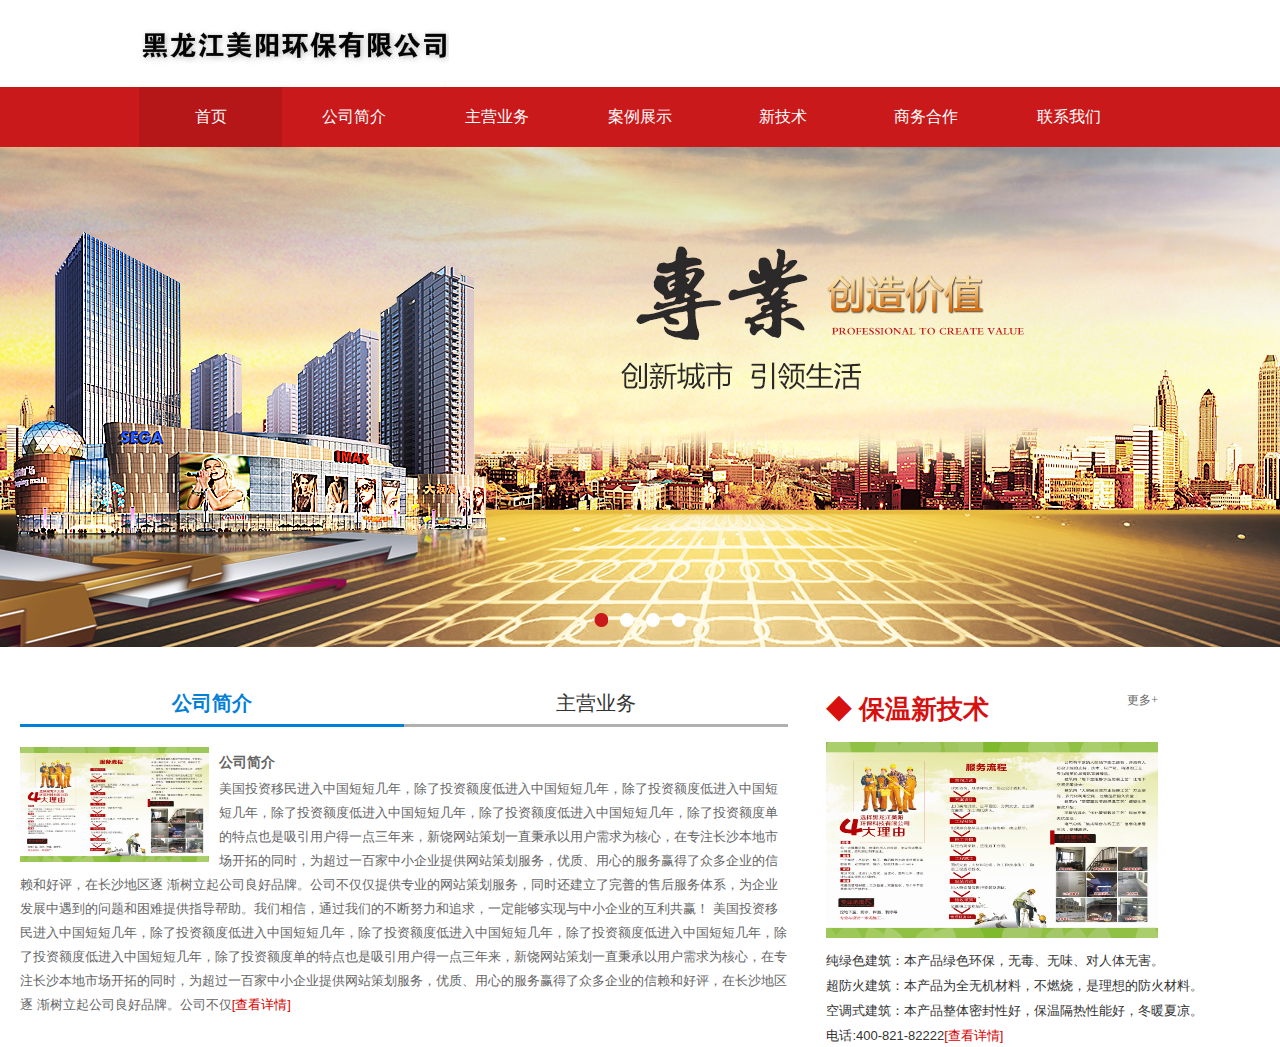
<file: index.html>
<!DOCTYPE html PUBLIC "-//W3C//DTD XHTML 1.0 Transitional//EN" "http://www.w3.org/TR/xhtml1/DTD/xhtml1-transitional.dtd">
<html xmlns="http://www.w3.org/1999/xhtml">
<head>
<meta http-equiv="Content-Type" content="text/html; charset=utf-8" />
<meta http-equiv="x-ua-compatible" content="ie=7" />

<title>黑龙江美阳环保有限公司</title>
<link rel=stylesheet href="css/reset.css">
<link rel=stylesheet href="css/pages.css">
<link rel=stylesheet href="css/css_whir.css">

<script src="script/jquery-1.8.2.min.js" ></script>
<script src="script/jquery.jslides.js" ></script>
<script type="text/javascript" src="script/jquery.SuperSlide.2.1.1.js"></script>
<script src="script/jquery.scrollorama.js" ></script>
<script type="text/javascript">
		$(window).load(function() {
	
			var scrollorama = $.scrollorama({ blocks:'.page111111'});
			
			scrollorama
				.animate('#fade-in',{ delay: 100, duration: 100, property:'left', start:-150,end:10 })
				.animate('#fly-in',{ delay: 100, duration: 100, property:'left', start:-70, end:10 })
                .animate('#fade-in1',{ delay: 100, duration:100, property:'right', start:-150,end:20})
				.animate('#fly-in1',{ delay: 100, duration: 100, property:'right', start:-70, end:0});
		});
    function AdaptHeight(){
      height = $(window).height();   // 获取浏览器可是窗口的高度
      $('.content').css('height',height);    //赋值给页面的高度属性
    }
    window.onresize = AdaptHeight(); 
</script>
</head>
<body class="site-casa page-stable">
<div id="page-top" class="page-top">
  <div class="page-wrap">
    <div class="head">
      <div class="logo"><a href=""><img src="images/logo.jpg" style="vertical-align:top"></a></div>
      <div class="rightlink">
        <!--<input name="" type="text" class="input1">
        <input name="" type="image" src="images/search.jpg" class="btn1">-->
      </div>
    </div>
    <div class="nav">
      <ul>
        <li><a href="index.html"class="on">首页</a></li>
        <li><a href="gsjj.html">公司简介</a></li>
        <li><a href="list.html">主营业务</a></li>
        <li><a href="alzs.html">案例展示</a></li>
        <li><a href="xjs.html">新技术</a></li>
        <li><a href="swhz.html">商务合作</a></li>
        <li><a href="lxwm.html">联系我们</a></li>
      </ul>
    </div>
  </div>
</div>
<div id="container" class="container">
<div class="fullSlide">
  <div class="bd">
    <ul class="lty-ul">
      <li _src="url(images/banner.jpg)" style="background:#fff center 0 no-repeat;"></li>
      <li _src="url(images/my1.jpeg)" style="background:#fff center 0 no-repeat;"></li>
      <li _src="url(images/my2.jpeg)" style="background:#fff center 0 no-repeat;"></li>
      <li _src="url(images/banner.jpg)" style="background:#fff center 0 no-repeat;"></li>
    </ul>
  </div>
  <div class="hd"><ul></ul></div>
  <span class="prev"></span> <span class="next"></span> </div>

      <script type="text/javascript">
      // 轮播
      // --------//
      jQuery(".fullSlide").hover(function() {
          jQuery(this).find(".prev,.next").stop(true, true).fadeTo("show", 0.5)
      },
      function() {
          jQuery(this).find(".prev,.next").fadeOut()
      });
      jQuery(".fullSlide").slide({
          titCell: ".hd ul",
          mainCell: ".bd ul",
          effect: "fold",
          autoPlay: true,
          autoPage: true,
          trigger: "click",
          startFun: function(i) {
              var curLi = jQuery(".fullSlide .bd li").eq(i);
              if ( !! curLi.attr("_src")) {
                  curLi.css("background-image", curLi.attr("_src")).removeAttr("_src")
              }
          }
      });

      </script>


<!-- 移民头条/移民热点/活动热报开始  -->
<div class="topNew">
<div class="topNew_nr">
<div class="topNew_kong"></div>

	<!--<div class="left">-->
    <div class="topNew_ym"><!--移民国家 -->
    	<dl class="slideBox">
		<dt class="lty-dt1">
			<span class="on">公司简介</span>
			<span>主营业务</span>
		</dt>
		<dd class="lty-dd1"  style="display:block;"><!--环中移民头条 -->
			<div class="topNew_ym">  
            	<div class="topNew_ym_pic"><img src="images/my2.jpeg"/></div>
                <div class="topNew_ym_nr">
                	<p style="display:inline;"><span>公司简介<br></span>
                    美国投资移民进入中国短短几年，除了投资额度低进入中国短短几年，除了投资额度低进入中国短短几年，除了投资额度低进入中国短短几年，除了投资额度低进入中国短短几年，除了投资额度单的特点也是吸引用户得一点三年来，新饶网站策划一直秉承以用户需求为核心，在专注长沙本地市场开拓的同时，为超过一百家中小企业提供网站策划服务，优质、用心的服务赢得了众多企业的信赖和好评，在长沙地区逐
                    渐树立起公司良好品牌。公司不仅仅提供专业的网站策划服务，同时还建立了完善的售后服务体系，为企业发展中遇到的问题和困难提供指导帮助。我们相信，通过我们的不断努力和追求，一定能够实现与中小企业的互利共赢！  美国投资移民进入中国短短几年，除了投资额度低进入中国短短几年，除了投资额度低进入中国短短几年，除了投资额度低进入中国短短几年，除了投资额度低进入中国短短几年，除了投资额度单的特点也是吸引用户得一点三年来，新饶网站策划一直秉承以用户需求为核心，在专注长沙本地市场开拓的同时，为超过一百家中小企业提供网站策划服务，优质、用心的服务赢得了众多企业的信赖和好评，在长沙地区逐
                    渐树立起公司良好品牌。公司不仅<a href="gsjj.html">[查看详情]</a></p>
                </div>
                <!--<div class="topNew_ym_li">
                	<a href="HZxiangqing.html"><li>● 美国EB-5投延期吗投资移民还会延期吗?<span>2016-02-20</span></li></a>
                    <a href="HZxiangqing.html"><li>● 美国EB-5投延期吗投资移民还会延期吗?<span>2016-02-20</span></li></a>
                    <a href="HZxiangqing.html"><li>● 美国EB-5投延期吗投资移民还会延期吗?<span>2016-02-20</span></li></a>
                    <a href="HZxiangqing.html"><li>● 美国EB-5投延期吗投资移民还会延期吗?<span>2016-02-20</span></li></a>
                    <a href="HZxiangqing.html"><li>● 美国EB-5投延期吗投资移民还会延期吗?<span>2016-02-20</span></li></a>
                    <a href="HZxiangqing.html"><li>● 美国EB-5投延期吗投资移民还会延期吗?<span>2016-02-20</span></li></a>
                </div>-->
             </div>
		</dd>
		<dd class="lty-dd2" style="display:none;";><!--移民热点 -->
			<div class="topNew_ym">  
            	<div class="topNew_ym_pic"><img src="images/my1.jpeg"/></div>
                <div class="topNew_ym_nr">
                	<p><span>主营业务</span></p>
                    <p>美国投资移民进入中国短短几年，除了投资额度低进入中国短短几年除了投资额度低进入中国短短几年，除了投资额度低进入中国短短几年，除了投资额度低进入中国短短几年，除了投资额度低进入中国短短几年，除了投资额度单的特点也是吸引...<a href="list.html">[查看详情]</a></p>
                </div>
                <div class="topNew_ym_li">
                	<a href="list.html"><li>● 生产销售防火保温材料.<span>查看详情</span></li></a>
                	<a href="list.html"><li>● 承接室内外保温,防水,装修工程.<span>查看详情</span></li></a>
                    <a href="list.html"><li>● 专业治理墙体透寒,发霉保温,渗水等工程.<span>查看详情</span></li></a>
                    <a href="list.html"><li>● 承接地下室拓展与维修装修业务.<span>查看详情</span></li></a>
                </div>
             </div>
		</dd>
	</dl><!-- -->
    </div><!--移民国家到此结束 -->
    <div class="hotNews">
    	
    	<div class="hotNews_title">◆ 保温新技术<span><a href="./xjs.html">更多+</a></span></div>
        
        <div class="hotNews_image"><img src="images/my2.jpeg"/></div>
        <div class="hotNews_nr">
			<p>纯绿色建筑：本产品绿色环保，无毒、无味、对人体无害。</p>
			<p>超防火建筑：本产品为全无机材料，不燃烧，是理想的防火材料。</p>
      <p>空调式建筑：本产品整体密封性好，保温隔热性能好，冬暖夏凉。</p>
			<p>电话:400-821-82222<a href="./xjs.html"style="color:#d60000;;">[查看详情]</a></p>
        </div>
    </div>
<!--</div>-->
</div>
</div>
<script>
  var $span = $('.lty-dt1 span');
  var $dd1 = $('.lty-dd1');
  var $dd2 = $('.lty-dd2');
  console.log($span.eq(0));
  $(function(){
    $span.eq(0).hover(function(){
      $span.eq(0).addClass("on");
      $dd1.css({'display':'block'});
      $span.eq(1).removeClass("on");
      $dd2.css({'display':'none'});
    })
    $span.eq(1).hover(function(){
      $span.eq(1).addClass("on");
      $dd2.css({'display':'block'});
      $span.eq(0).removeClass("on");
      $dd1.css({'display':'none'});
    })
  })
</script>
<!-- 移民头条/移民热点/活动热报结束-->
<!--二维码区-->
<div class="qr-code">
  <!--250px-->
  <a class="lty-qr1" href=""><img src="images/qr-code.jpeg" alt="">关注我们</a>
  
  <a class="lty-qr2" href=""><img src="images/qr-code.jpeg" alt="">关注公司</a>
</div>
<!--页尾-->
<div id="page_footer" class="footer">
    <div class="inner"> <a href="">RSS订阅</a> ｜ <a href="">联系我们</a> ｜ <a href="">建议反馈</a> ｜ <a href="">隐私声明</a>
      <p>Copyright © 2014 All Reserved 黑龙江省美阳环保科技有限公司 版权所有  黑ICP备00000000号<br>
        designed by <a href="#" target="_blank">17sucai</a></p>
    </div>
  </div>
<script src="script/casa.js" ></script>
</body>
</html>
</file>
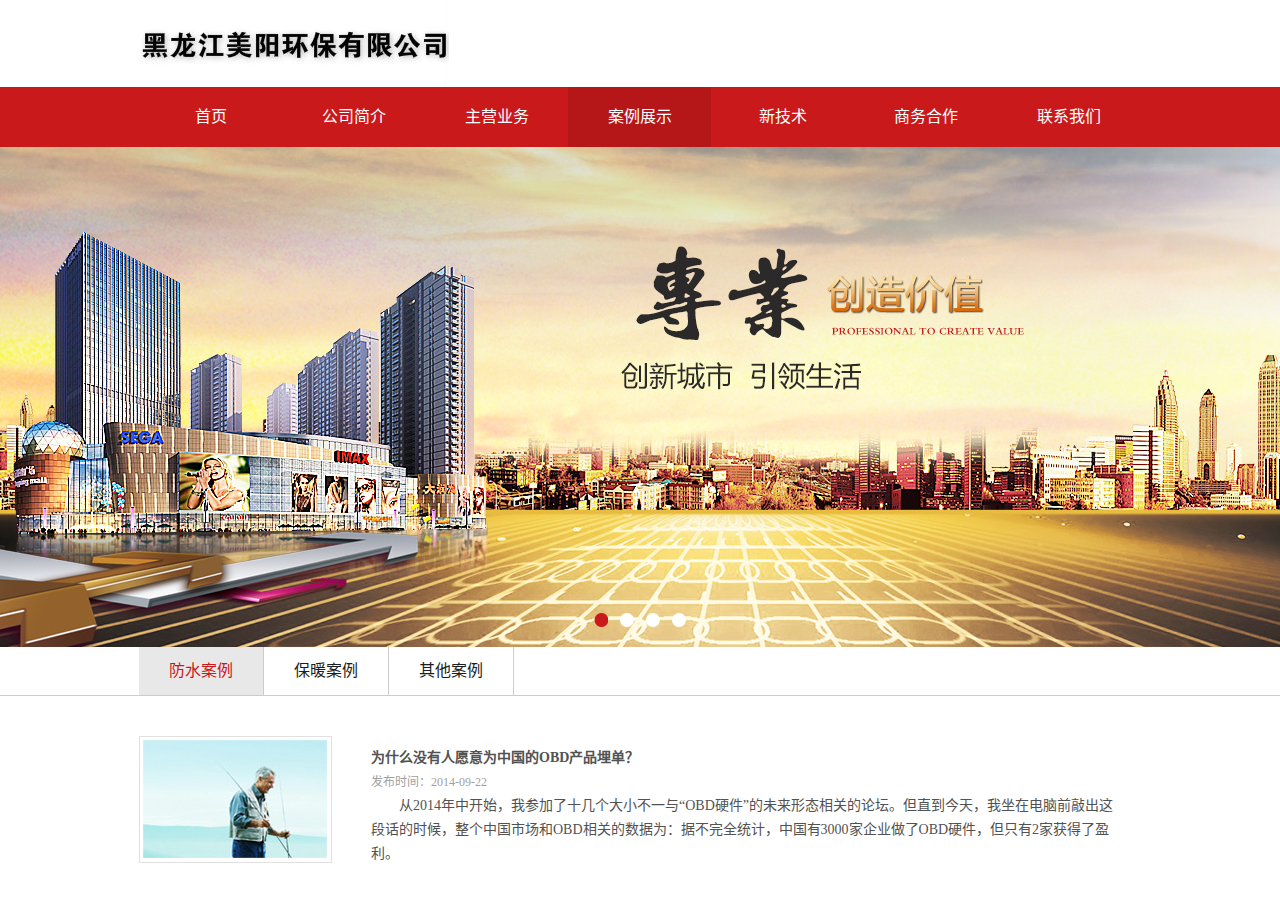
<file: alzs.html>
<html lang="zh-cn">
<head>
<meta charset="UTF-8">
<!--<meta name=viewport content="width=device-width, initial-scale=1.0">-->
<meta http-equiv="X-UA-Compatible" content="IE=edge">
<title>黑龙江美阳环保有限公司</title>
<!--案例展示-->
<link rel=stylesheet href="css/reset.css">
<link rel=stylesheet href="css/pages.css">
<link rel=stylesheet href="css/css_whir.css">
<script type="text/javascript" src="script/Columns.js"></script>
<script src="script/jquery-1.8.2.min.js" ></script>
<script src="script/jquery.jslides.js" ></script>
<script type="text/javascript" src="script/jquery.SuperSlide.2.1.1.js"></script>
<script src="script/jquery.scrollorama.js" ></script>
<script type="text/javascript">
		$(window).load(function() {
	
			var scrollorama = $.scrollorama({ blocks:'.page111111'});
			
			scrollorama
				.animate('#fade-in',{ delay: 100, duration: 100, property:'left', start:-150,end:10 })
				.animate('#fly-in',{ delay: 100, duration: 100, property:'left', start:-70, end:10 })
                .animate('#fade-in1',{ delay: 100, duration:100, property:'right', start:-150,end:20})
				.animate('#fly-in1',{ delay: 100, duration: 100, property:'right', start:-70, end:0});
		});
</script>
</head>
<body  class="site-casa page-stabel">
<div id="container" class="container">
<!--头部开始-->
<div id="page-top" class="page-top">
  <div class="page-wrap">
    <div class="head">
      <div class="logo"><a href=""><img src="images/logo.jpg" style="vertical-align:top"></a></div>
      <div class="rightlink">
        <!--<input name="" type="text" class="input1">
        <input name="" type="image" src="images/search.jpg" class="btn1">-->
      </div>
    </div>
    <div class="nav">
      <ul>
        <li><a href="index.html"class="">首页</a></li>
        <li><a href="gsjj.html">公司简介</a></li>
        <li><a href="list.html">主营业务</a></li>
        <li><a href="alzs.html" class="on">案例展示</a></li>
        <li><a href="xjs.html">新技术</a></li>
        <li><a href="swhz.html">商务合作</a></li>
        <li><a href="lxwm.html">联系我们</a></li>
      </ul>
    </div>
  </div>
</div>
<div id="container" class="container">
<div class="fullSlide">
  <div class="bd">
    <ul class="lty-ul">
      <li _src="url(images/banner.jpg)" style="background:#fff center 0 no-repeat;"></li>
      <li _src="url(images/my1.jpeg)" style="background:#fff center 0 no-repeat;"></li>
      <li _src="url(images/my2.jpeg)" style="background:#fff center 0 no-repeat;"></li>
      <li _src="url(images/banner.jpg)" style="background:#fff center 0 no-repeat;"></li>
    </ul>
  </div>
  <div class="hd"><ul></ul></div>
  <span class="prev"></span> <span class="next"></span> </div>

      <script type="text/javascript">
      // 轮播
      // --------//
      jQuery(".fullSlide").hover(function() {
          jQuery(this).find(".prev,.next").stop(true, true).fadeTo("show", 0.5)
      },
      function() {
          jQuery(this).find(".prev,.next").fadeOut()
      });
      jQuery(".fullSlide").slide({
          titCell: ".hd ul",
          mainCell: ".bd ul",
          effect: "fold",
          autoPlay: true,
          autoPage: true,
          trigger: "click",
          startFun: function(i) {
              var curLi = jQuery(".fullSlide .bd li").eq(i);
              if ( !! curLi.attr("_src")) {
                  curLi.css("background-image", curLi.attr("_src")).removeAttr("_src")
              }
          }
      });

      </script>
<!--头部结束-->
<div class="position">
  <dl>                        
    <dd onMouseOver="isShowIndex('spa_0','dta_0','a_','Smore1','3')" class="hover" id="spa_0">防水案例</dd>
    <dd onMouseOver="isShowIndex('spa_1','dta_1','a_','Smore1','3')" id="spa_1">保暖案例</dd>
    <dd onMouseOver="isShowIndex('spa_2','dta_2','a_','Smore1','3')" id="spa_2">其他案例</dd>
  </dl>
</div>
<div class="subbox">
  <div id="dta_0">
    <div class="con_news">
      <div class="listl"><img src="images/pic01.jpg" width="185" height="119" /></div>
      <div class="listr"> <a href="">为什么没有人愿意为中国的OBD产品埋单？</a>
        <span class="date">发布时间：2014-09-22</span><p>从2014年中开始，我参加了十几个大小不一与“OBD硬件”的未来形态相关的论坛。但直到今天，我坐在电脑前敲出这段话的时候，整个中国市场和OBD相关的数据为：据不完全统计，中国有3000家企业做了OBD硬件，但只有2家获得了盈利。</p></div>
    </div>
     <div class="con_news">
      <div class="listl"><img src="images/pic02.jpg" width="185" height="119" /></div>
      <div class="listr"> <a href="">为什么没有人愿意为中国的OBD产品埋单？</a>
        <span class="date">发布时间：2014-09-22</span><p>从2014年中开始，我参加了十几个大小不一与“OBD硬件”的未来形态相关的论坛。但直到今天，我坐在电脑前敲出这段话的时候，整个中国市场和OBD相关的数据为：据不完全统计，中国有3000家企业做了OBD硬件，但只有2家获得了盈利。</p></div>
    </div>
     <div class="con_news">
      <div class="listl"><img src="images/pic01.jpg" width="185" height="119" /></div>
      <div class="listr"> <a href="">为什么没有人愿意为中国的OBD产品埋单？</a>
        <span class="date">发布时间：2014-09-22</span><p>从2014年中开始，我参加了十几个大小不一与“OBD硬件”的未来形态相关的论坛。但直到今天，我坐在电脑前敲出这段话的时候，整个中国市场和OBD相关的数据为：据不完全统计，中国有3000家企业做了OBD硬件，但只有2家获得了盈利。</p></div>
    </div>
     <div class="con_news">
      <div class="listl"><img src="images/pic02.jpg" width="185" height="119" /></div>
      <div class="listr"> <a href="">为什么没有人愿意为中国的OBD产品埋单？</a>
        <span class="date">发布时间：2014-09-22</span><p>从2014年中开始，我参加了十几个大小不一与“OBD硬件”的未来形态相关的论坛。但直到今天，我坐在电脑前敲出这段话的时候，整个中国市场和OBD相关的数据为：据不完全统计，中国有3000家企业做了OBD硬件，但只有2家获得了盈利。</p></div>
    </div>
    <div class="pagelist"><a href="#" class="prev">上一页</a><a href="#" class="on">1</a><a href="#">2</a><a href="#">3</a><a href="#">4</a><a href="#">5</a><a href="" class="morepage">...</a><a href="#" class="next">下一页</a></div>
 
</div>
<div id="dta_1" style="display:none;">
  <div class="con_news">
      <div class="listl"><img src="images/pic01.jpg" width="185" height="119" /></div>
      <div class="listr"> <a href="">不为什么没有人愿意为中国的OBD产品埋单？</a>
        <span class="date">发布时间：2014-09-22</span><p>从2014年中开始，我参加了十几个大小不一与“OBD硬件”的未来形态相关的论坛。但直到今天，我坐在电脑前敲出这段话的时候，整个中国市场和OBD相关的数据为：据不完全统计，中国有3000家企业做了OBD硬件，但只有2家获得了盈利。</p></div>
    </div>
   <div class="con_news">
      <div class="listl"><img src="images/pic02.jpg" width="185" height="119" /></div>
      <div class="listr"> <a href="">为什么没有人愿意为中国的OBD产品埋单？</a>
        <span class="date">发布时间：2014-09-22</span><p>从2014年中开始，我参加了十几个大小不一与“OBD硬件”的未来形态相关的论坛。但直到今天，我坐在电脑前敲出这段话的时候，整个中国市场和OBD相关的数据为：据不完全统计，中国有3000家企业做了OBD硬件，但只有2家获得了盈利。</p></div>
    </div>
  <div class="con_news">
      <div class="listl"><img src="images/pic02.jpg" width="185" height="119" /></div>
      <div class="listr"> <a href="">为什么没有人愿意为中国的OBD产品埋单？</a>
        <span class="date">发布时间：2014-09-22</span><p>从2014年中开始，我参加了十几个大小不一与“OBD硬件”的未来形态相关的论坛。但直到今天，我坐在电脑前敲出这段话的时候，整个中国市场和OBD相关的数据为：据不完全统计，中国有3000家企业做了OBD硬件，但只有2家获得了盈利。</p></div>
    </div>
   <div class="con_news">
      <div class="listl"><img src="images/pic01.jpg" width="185" height="119" /></div>
      <div class="listr"> <a href="">为什么没有人愿意为中国的OBD产品埋单？</a>
        <span class="date">发布时间：2014-09-22</span><p>从2014年中开始，我参加了十几个大小不一与“OBD硬件”的未来形态相关的论坛。但直到今天，我坐在电脑前敲出这段话的时候，整个中国市场和OBD相关的数据为：据不完全统计，中国有3000家企业做了OBD硬件，但只有2家获得了盈利。</p></div>
    </div>
  <div class="pagelist"><a href="#" class="prev">上一页</a><a href="#" class="on">1</a><a href="#">2</a><a href="#">3</a><a href="#">4</a><a href="#">5</a><a href="" class="morepage">...</a><a href="#" class="next">下一页</a></div>
</div>
<div id="dta_2" style="display:none;">
  <div class="con_news">
      <div class="listl"><img src="images/pic01.jpg" width="185" height="119" /></div>
      <div class="listr"> <a href="">为什么有人愿意为中国的OBD产品埋单？</a>
        <span class="date">发布时间：2014-09-22</span><p>从2014年中开始，我参加了十几个大小不一与“OBD硬件”的未来形态相关的论坛。但直到今天，我坐在电脑前敲出这段话的时候，整个中国市场和OBD相关的数据为：据不完全统计，中国有3000家企业做了OBD硬件，但只有2家获得了盈利。</p></div>
    </div>
   <div class="con_news">
      <div class="listl"><img src="images/pic02.jpg" width="185" height="119" /></div>
      <div class="listr"> <a href="">为什么没有人愿意为中国的OBD产品埋单？</a>
        <span class="date">发布时间：2014-09-22</span><p>从2014年中开始，我参加了十几个大小不一与“OBD硬件”的未来形态相关的论坛。但直到今天，我坐在电脑前敲出这段话的时候，整个中国市场和OBD相关的数据为：据不完全统计，中国有3000家企业做了OBD硬件，但只有2家获得了盈利。</p></div>
    </div>
  <div class="con_news">
      <div class="listl"><img src="images/pic02.jpg" width="185" height="119" /></div>
      <div class="listr"> <a href="">为什么没有人愿意为中国的OBD产品埋单？</a>
        <span class="date">发布时间：2014-09-22</span><p>从2014年中开始，我参加了十几个大小不一与“OBD硬件”的未来形态相关的论坛。但直到今天，我坐在电脑前敲出这段话的时候，整个中国市场和OBD相关的数据为：据不完全统计，中国有3000家企业做了OBD硬件，但只有2家获得了盈利。</p></div>
    </div>
   <div class="con_news">
      <div class="listl"><img src="images/pic01.jpg" width="185" height="119" /></div>
      <div class="listr"> <a href="">为什么没有人愿意为中国的OBD产品埋单？</a>
        <span class="date">发布时间：2014-09-22</span><p>从2014年中开始，我参加了十几个大小不一与“OBD硬件”的未来形态相关的论坛。但直到今天，我坐在电脑前敲出这段话的时候，整个中国市场和OBD相关的数据为：据不完全统计，中国有3000家企业做了OBD硬件，但只有2家获得了盈利。</p></div>
    </div>
  <div class="pagelist"><a href="#" class="prev">上一页</a><a href="#" class="on">1</a><a href="#">2</a><a href="#">3</a><a href="#">4</a><a href="#">5</a><a href="" class="morepage">...</a><a href="#" class="next">下一页</a></div>
</div>
</div>
<!--底部开始-->
<div id="page_footer" class="footer">
    <div class="inner"> <a href="">RSS订阅</a> ｜ <a href="">联系我们</a> ｜ <a href="">建议反馈</a> ｜ <a href="">隐私声明</a>
      <p>Copyright © 2014 All Reserved 安徽万泓置业投资有限公司 版权所有  皖ICP备09012983号<br />
        designed by <a href="#" target="_blank">17sucai</a></p>
    </div>
  </div>
<!--底部结束-->
  </div>
</body>
</html>
</file>
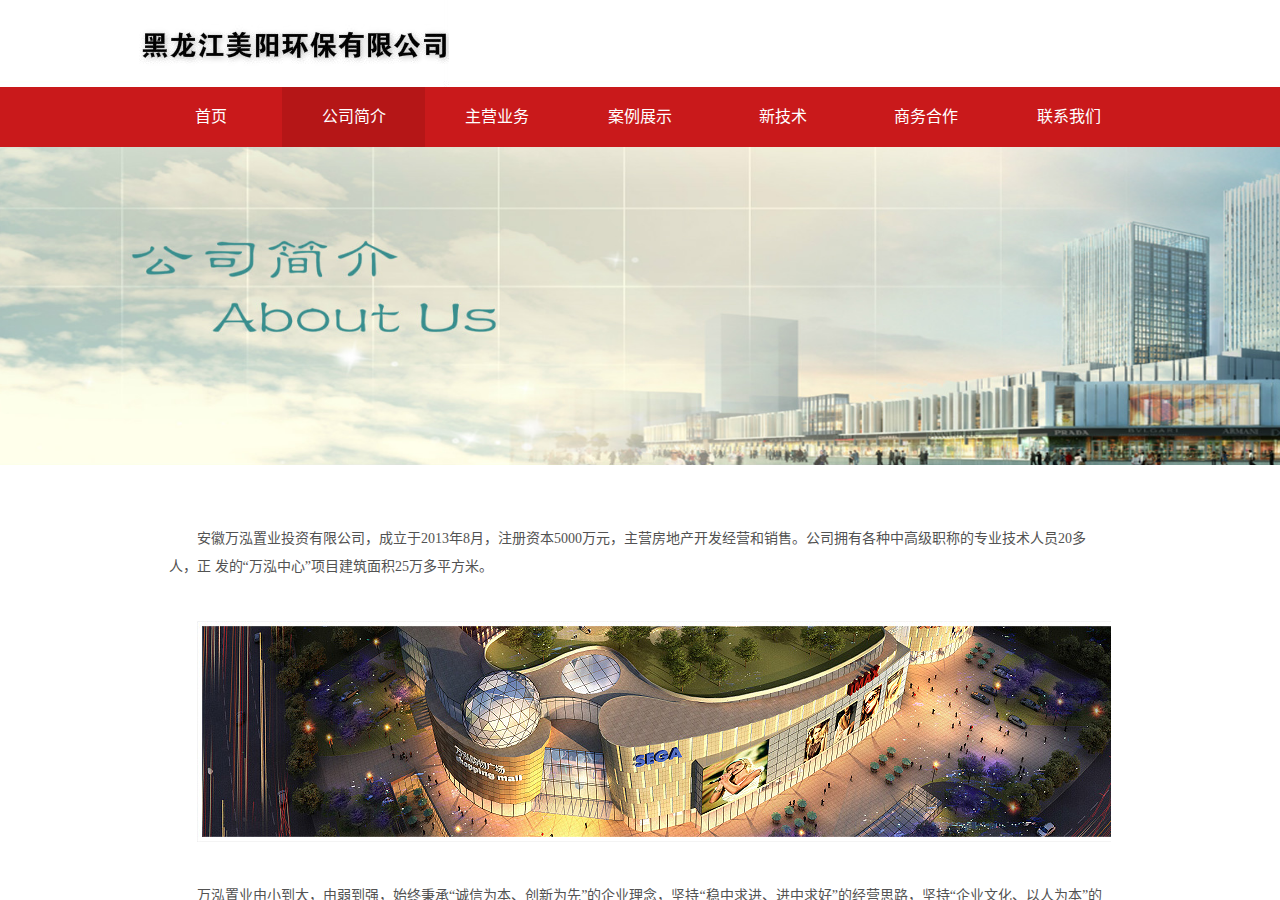
<file: gsjj.html>
<html lang="zh-cn">
<head>
<meta charset="UTF-8">
<!--<meta name=viewport content="width=device-width, initial-scale=1.0">-->
<meta http-equiv="X-UA-Compatible" content="IE=edge">
<title>黑龙江美阳环保有限公司</title>
<link rel=stylesheet href="css/reset.css">
<link rel=stylesheet href="css/pages.css">
<link rel=stylesheet href="css/css_whir.css">
<script type="text/javascript" src="script/Columns.js"></script>
</head>
<body  class="site-casa">
<div id="container" class="container">
<!--头部开始-->
  <div id="page-top" class="page-top">
  <div class="page-wrap">
    <div class="head">
      <div class="logo"><a href=""><img src="images/logo.jpg" style="vertical-align:top"></a></div>
      <div class="rightlink">
        <!--<input name="" type="text" class="input1">
        <input name="" type="image" src="images/search.jpg" class="btn1">-->
      </div>
    </div>
    <div class="nav">
      <ul>
        <li><a href="index.html" class="">首页</a></li>
        <li><a href="gsjj.html"class="on">公司简介</a></li>
        <li><a href="list.html">主营业务</a></li>
        <li><a href="alzs.html">案例展示</a></li>
        <li><a href="xjs.html">新技术</a></li>
        <li><a href="swhz.html">商务合作</a></li>
        <li><a href="lxwm.html">联系我们</a></li>
      </ul>
    </div>
  </div>
</div>
<!--头部结束-->
<div class="subbanner" style="background:url(images/bg_gsjj.jpg) no-repeat center top;background-size: 1437px 318px;background-position: -30px 0px 0px -50px;"></div>
<!--<div class="position">
  <dl>
    <dd onMouseOver="isShowIndex('spa_0','dta_0','a_','Smore1','4')" class="hover" id="spa_0">万泓简介</dd>
    <dd onMouseOver="isShowIndex('spa_1','dta_1','a_','Smore1','4')" id="spa_1">企业文化</dd>
    <dd onMouseOver="isShowIndex('spa_2','dta_2','a_','Smore1','4')" id="spa_2">发展历程</dd>
    <dd onMouseOver="isShowIndex('spa_3','dta_3','a_','Smore1','4')" id="spa_3">组织机构</dd>
  </dl>
</div>-->
<div class="subbox">
  <div id="dta_0" class="content">
<p>
     安徽万泓置业投资有限公司，成立于2013年8月，注册资本5000万元，主营房地产开发经营和销售。公司拥有各种中高级职称的专业技术人员20多人，正
发的“万泓中心”项目建筑面积25万多平方米。
</p>
<p style="text-align:center; margin:40px 0;"><img src="images/aboutpic.jpg"></p>
<p>
    万泓置业由小到大，由弱到强，始终秉承“诚信为本、创新为先”的企业理念，坚持“稳中求进、进中求好”的经营思路，坚持“企业文化、以人为本”的管理理念，在激烈的市场竞争中，坚持正确的市场定位，稳步扩张，逐步实现自身的发展壮大。
</p>
<p>
    万泓中心项目占地30477平方米，总建筑面积25.1464万平方米，包含商业、办公和精品住宅三种业态。项目的整体规划设计合作方为美国UDG联创国际，该公司为国际一流的商业及城市综合体设计公司，已设计建成的地标性建筑遍布全国各地，获得了业界的一致认可。
</p>
<p>
   万泓中心项目地理位置优越，位于包河区繁华大道以南，北京路以东，该区域范围内环境优美，交通便利，人口密集度高，无论住宅用房还是商业用房，均具有很大的开发价值。
</p>
<p>
    万泓中心引进SEGA人体仿生游乐园，集购物、休闲、餐饮、娱乐于一体，开创了现代商业的新模式。其中商品住宅房70170平方米，商业用房141334平方米，办公楼39960平方米。万泓中心项目于2014年7月开工，预计2007年6月底交付。目前项目工程进展顺利，严格按照合同要求和资质管理要求，确保项目质量和进度。
</p>
<p>
  万泓中心项目是实施包河区战略规划的重点工程，它的建成必将成就一座体现时尚、豪华、大气、国际化的商务先锋城，成为包河区的地标性建筑。
</p>
<p>
 万泓置业由小到大，由弱到强，始终秉承“诚信为本、创新为先”的企业理念，坚持“稳中求进、进中求好”的经营思路，坚持“企业文化、以人为本”的管理理念，在激烈的市场竞争中，坚持正确的市场定位，稳步扩张，逐步实现自身的发展壮大。
</p>
<p>
万泓中心项目占地30477平方米，总建筑面积25.1464万平方米，包含商业、办公和精品住宅三种业态。项目的整体规划设计合作方为美国UDG联创国际，该公司为国际一流的商业及城市综合体设计公司，已设计建成的地标性建筑遍布全国各地，获得了业界的一致认可。
</p>
<p>
万泓中心项目地理位置优越，位于包河区繁华大道以南，北京路以东，该区域范围内环境优美，交通便利，人口密集度高，无论住宅用房还是商业用房，均具有很大的开发价值。
</p>
<p>
万泓中心引进SEGA人体仿生游乐园，集购物、休闲、餐饮、娱乐于一体，开创了现代商业的新模式。其中商品住宅房70170平方米，商业用房141334平方米，办公楼39960平方米。万泓中心项目于2014年7月开工，预计2007年6月底交付。目前项目工程进展顺利，严格按照合同要求和资质管理要求，确保项目质量和进度。
</p>
  </div>
  <div id="dta_1" style="display:none;"> </div><div id="dta_2" style="display:none;"> </div><div id="dta_3" style="display:none;"> </div>
</div>
<!--底部开始-->
<div id="page_footer" class="footer">
  <div class="inner"> <a href="">RSS订阅</a> ｜ <a href="">联系我们</a> ｜ <a href="">建议反馈</a> ｜ <a href="">隐私声明</a>
      <p>Copyright © 2014 All Reserved 黑龙江美阳环保有限公司 版权所有  黑ICP备0000000号<br />
        designed by <a href="#" target="_blank">17sucai</a></p>
    </div>
</div>
<!--底部结束-->
</div>
</body>
</html>
</file>
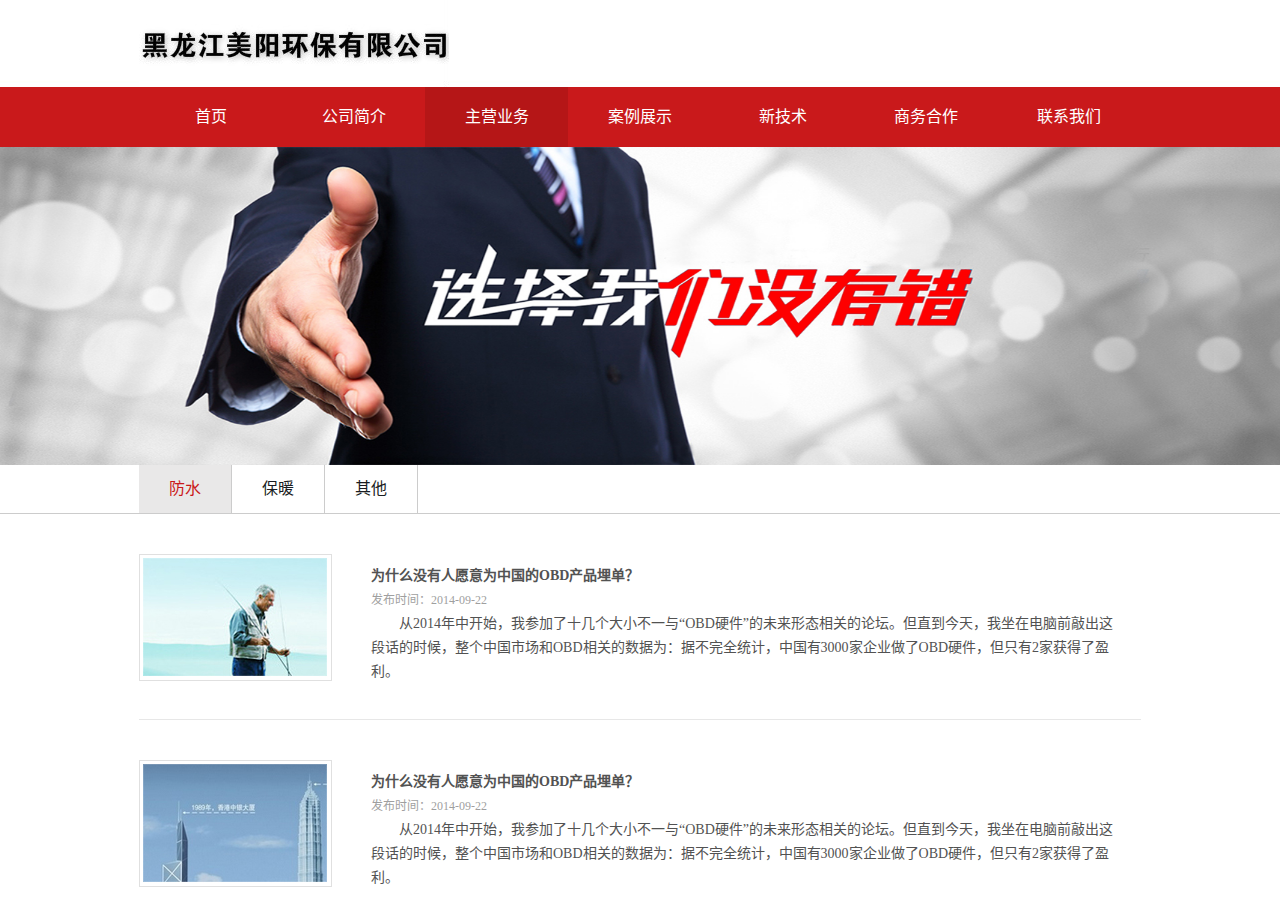
<file: list.html>
﻿<html lang="zh-cn">
<head>
<meta charset="UTF-8">
<!--<meta name=viewport content="width=device-width, initial-scale=1.0">-->
<meta http-equiv="X-UA-Compatible" content="IE=edge">
<title>黑龙江美阳环保有限公司</title>
<!--主营业务-->
<link rel=stylesheet href="css/reset.css">
<link rel=stylesheet href="css/pages.css">
<link rel=stylesheet href="css/css_whir.css">
<script type="text/javascript" src="script/Columns.js"></script>
</head>
<body  class="site-casa">
<div id="container" class="container">
<!--头部开始-->
  <div id="page-top" class="page-top">
  <div class="page-wrap">
    <div class="head">
      <div class="logo"><a href=""><img src="images/logo.jpg" style="vertical-align:top"></a></div>
      <div class="rightlink">
        <!--<input name="" type="text" class="input1">
        <input name="" type="image" src="images/search.jpg" class="btn1">-->
      </div>
    </div>
    <div class="nav">
      <ul>
        <li><a href="index.html">首页</a></li>
        <li><a href="gsjj.html">公司简介</a></li>
        <li><a href="list.html" class="on">主营业务</a></li>
        <li><a href="alzs.html">案例展示</a></li>
        <li><a href="xjs.html">新技术</a></li>
        <li><a href="swhz.html">商务合作</a></li>
        <li><a href="lxwm.html">联系我们</a></li>
      </ul>
    </div>
  </div>
</div>
<!--头部结束-->
<div class="subbanner" style="background:url(images/bg_xwzx.jpg) no-repeat center top;background-size: 1437px 318px;"></div>
<div class="position">
  <dl>                        
    <dd onMouseOver="isShowIndex('spa_0','dta_0','a_','Smore1','3')" class="hover" id="spa_0">防水</dd>
    <dd onMouseOver="isShowIndex('spa_1','dta_1','a_','Smore1','3')" id="spa_1">保暖</dd>
    <dd onMouseOver="isShowIndex('spa_2','dta_2','a_','Smore1','3')" id="spa_2">其他</dd>
  </dl>
</div>
<div class="subbox">
  <div id="dta_0">
    <div class="con_news">
      <div class="listl"><img src="images/pic01.jpg" width="185" height="119" /></div>
      <div class="listr"> <a href="">为什么没有人愿意为中国的OBD产品埋单？</a>
        <span class="date">发布时间：2014-09-22</span><p>从2014年中开始，我参加了十几个大小不一与“OBD硬件”的未来形态相关的论坛。但直到今天，我坐在电脑前敲出这段话的时候，整个中国市场和OBD相关的数据为：据不完全统计，中国有3000家企业做了OBD硬件，但只有2家获得了盈利。</p></div>
    </div>
     <div class="con_news">
      <div class="listl"><img src="images/pic02.jpg" width="185" height="119" /></div>
      <div class="listr"> <a href="">为什么没有人愿意为中国的OBD产品埋单？</a>
        <span class="date">发布时间：2014-09-22</span><p>从2014年中开始，我参加了十几个大小不一与“OBD硬件”的未来形态相关的论坛。但直到今天，我坐在电脑前敲出这段话的时候，整个中国市场和OBD相关的数据为：据不完全统计，中国有3000家企业做了OBD硬件，但只有2家获得了盈利。</p></div>
    </div>
     <div class="con_news">
      <div class="listl"><img src="images/pic01.jpg" width="185" height="119" /></div>
      <div class="listr"> <a href="">为什么没有人愿意为中国的OBD产品埋单？</a>
        <span class="date">发布时间：2014-09-22</span><p>从2014年中开始，我参加了十几个大小不一与“OBD硬件”的未来形态相关的论坛。但直到今天，我坐在电脑前敲出这段话的时候，整个中国市场和OBD相关的数据为：据不完全统计，中国有3000家企业做了OBD硬件，但只有2家获得了盈利。</p></div>
    </div>
     <div class="con_news">
      <div class="listl"><img src="images/pic02.jpg" width="185" height="119" /></div>
      <div class="listr"> <a href="">为什么没有人愿意为中国的OBD产品埋单？</a>
        <span class="date">发布时间：2014-09-22</span><p>从2014年中开始，我参加了十几个大小不一与“OBD硬件”的未来形态相关的论坛。但直到今天，我坐在电脑前敲出这段话的时候，整个中国市场和OBD相关的数据为：据不完全统计，中国有3000家企业做了OBD硬件，但只有2家获得了盈利。</p></div>
    </div>
    <div class="pagelist"><a href="#" class="prev">上一页</a><a href="#" class="on">1</a><a href="#">2</a><a href="#">3</a><a href="#">4</a><a href="#">5</a><a href="" class="morepage">...</a><a href="#" class="next">下一页</a></div>
 
</div>
<div id="dta_1" style="display:none;">
  <div class="con_news">
      <div class="listl"><img src="images/pic01.jpg" width="185" height="119" /></div>
      <div class="listr"> <a href="">不为什么没有人愿意为中国的OBD产品埋单？</a>
        <span class="date">发布时间：2014-09-22</span><p>从2014年中开始，我参加了十几个大小不一与“OBD硬件”的未来形态相关的论坛。但直到今天，我坐在电脑前敲出这段话的时候，整个中国市场和OBD相关的数据为：据不完全统计，中国有3000家企业做了OBD硬件，但只有2家获得了盈利。</p></div>
    </div>
   <div class="con_news">
      <div class="listl"><img src="images/pic02.jpg" width="185" height="119" /></div>
      <div class="listr"> <a href="">为什么没有人愿意为中国的OBD产品埋单？</a>
        <span class="date">发布时间：2014-09-22</span><p>从2014年中开始，我参加了十几个大小不一与“OBD硬件”的未来形态相关的论坛。但直到今天，我坐在电脑前敲出这段话的时候，整个中国市场和OBD相关的数据为：据不完全统计，中国有3000家企业做了OBD硬件，但只有2家获得了盈利。</p></div>
    </div>
  <div class="con_news">
      <div class="listl"><img src="images/pic02.jpg" width="185" height="119" /></div>
      <div class="listr"> <a href="">为什么没有人愿意为中国的OBD产品埋单？</a>
        <span class="date">发布时间：2014-09-22</span><p>从2014年中开始，我参加了十几个大小不一与“OBD硬件”的未来形态相关的论坛。但直到今天，我坐在电脑前敲出这段话的时候，整个中国市场和OBD相关的数据为：据不完全统计，中国有3000家企业做了OBD硬件，但只有2家获得了盈利。</p></div>
    </div>
   <div class="con_news">
      <div class="listl"><img src="images/pic01.jpg" width="185" height="119" /></div>
      <div class="listr"> <a href="">为什么没有人愿意为中国的OBD产品埋单？</a>
        <span class="date">发布时间：2014-09-22</span><p>从2014年中开始，我参加了十几个大小不一与“OBD硬件”的未来形态相关的论坛。但直到今天，我坐在电脑前敲出这段话的时候，整个中国市场和OBD相关的数据为：据不完全统计，中国有3000家企业做了OBD硬件，但只有2家获得了盈利。</p></div>
    </div>
  <div class="pagelist"><a href="#" class="prev">上一页</a><a href="#" class="on">1</a><a href="#">2</a><a href="#">3</a><a href="#">4</a><a href="#">5</a><a href="" class="morepage">...</a><a href="#" class="next">下一页</a></div>
</div>
<div id="dta_2" style="display:none;">
  <div class="con_news">
      <div class="listl"><img src="images/pic01.jpg" width="185" height="119" /></div>
      <div class="listr"> <a href="">为什么有人愿意为中国的OBD产品埋单？</a>
        <span class="date">发布时间：2014-09-22</span><p>从2014年中开始，我参加了十几个大小不一与“OBD硬件”的未来形态相关的论坛。但直到今天，我坐在电脑前敲出这段话的时候，整个中国市场和OBD相关的数据为：据不完全统计，中国有3000家企业做了OBD硬件，但只有2家获得了盈利。</p></div>
    </div>
   <div class="con_news">
      <div class="listl"><img src="images/pic02.jpg" width="185" height="119" /></div>
      <div class="listr"> <a href="">为什么没有人愿意为中国的OBD产品埋单？</a>
        <span class="date">发布时间：2014-09-22</span><p>从2014年中开始，我参加了十几个大小不一与“OBD硬件”的未来形态相关的论坛。但直到今天，我坐在电脑前敲出这段话的时候，整个中国市场和OBD相关的数据为：据不完全统计，中国有3000家企业做了OBD硬件，但只有2家获得了盈利。</p></div>
    </div>
  <div class="con_news">
      <div class="listl"><img src="images/pic02.jpg" width="185" height="119" /></div>
      <div class="listr"> <a href="">为什么没有人愿意为中国的OBD产品埋单？</a>
        <span class="date">发布时间：2014-09-22</span><p>从2014年中开始，我参加了十几个大小不一与“OBD硬件”的未来形态相关的论坛。但直到今天，我坐在电脑前敲出这段话的时候，整个中国市场和OBD相关的数据为：据不完全统计，中国有3000家企业做了OBD硬件，但只有2家获得了盈利。</p></div>
    </div>
   <div class="con_news">
      <div class="listl"><img src="images/pic01.jpg" width="185" height="119" /></div>
      <div class="listr"> <a href="">为什么没有人愿意为中国的OBD产品埋单？</a>
        <span class="date">发布时间：2014-09-22</span><p>从2014年中开始，我参加了十几个大小不一与“OBD硬件”的未来形态相关的论坛。但直到今天，我坐在电脑前敲出这段话的时候，整个中国市场和OBD相关的数据为：据不完全统计，中国有3000家企业做了OBD硬件，但只有2家获得了盈利。</p></div>
    </div>
  <div class="pagelist"><a href="#" class="prev">上一页</a><a href="#" class="on">1</a><a href="#">2</a><a href="#">3</a><a href="#">4</a><a href="#">5</a><a href="" class="morepage">...</a><a href="#" class="next">下一页</a></div>
</div>
</div>
<script>
  //
</script>
<!--底部开始-->
<div id="page_footer" class="footer">
    <div class="inner"> <a href="">RSS订阅</a> ｜ <a href="">联系我们</a> ｜ <a href="">建议反馈</a> ｜ <a href="">隐私声明</a>
      <p>Copyright © 2014 All Reserved 安徽万泓置业投资有限公司 版权所有  皖ICP备09012983号<br />
        designed by <a href="#" target="_blank">17sucai</a></p>
    </div>
  </div>
<!--底部结束-->
  </div>
</body>
</html>
</file>
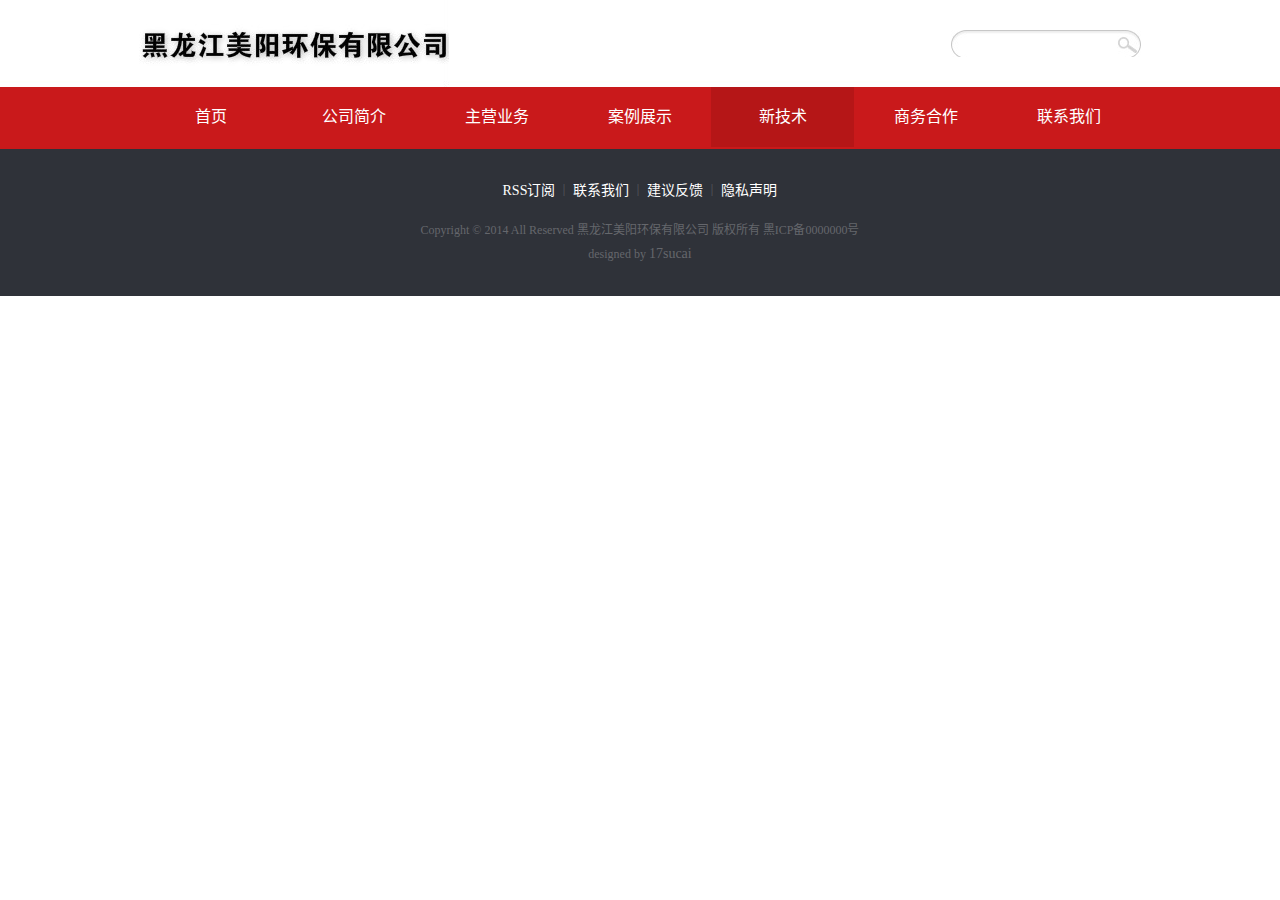
<file: login.html>
<html lang="zh-cn">
<head>
<meta charset="UTF-8">
<!--<meta name=viewport content="width=device-width, initial-scale=1.0">-->
<meta http-equiv="X-UA-Compatible" content="IE=edge">
<title>黑龙江美阳环保有限公司</title>
<link rel=stylesheet href="css/reset.css">
<link rel=stylesheet href="css/pages.css">
<link rel=stylesheet href="css/css_whir.css">
<script type="text/javascript" src="script/Columns.js"></script>
</head>
<body  class="site-casa">
<div id="container" class="container">
<!--头部开始-->
  <div id="page-top" class="page-top">
  <div class="page-wrap">
    <div class="head">
      <div class="logo"><a href=""><img src="images/logo.jpg" style="vertical-align:top"></a></div>
      <div class="rightlink">
        <input name="" type="text" class="input1">
        <input name="" type="image" src="images/search.jpg" class="btn1">
      </div>
    </div>
    <div class="nav">
      <ul>
        <li><a href="index.html">首页</a></li>
        <li><a href="gsjj.html">公司简介</a></li>
        <li><a href="list.html">主营业务</a></li>
        <li><a href="alzs.html">案例展示</a></li>
        <li><a href="xjs.html"class="on">新技术</a></li>
        <li><a href="swhz.html">商务合作</a></li>
        <li><a href="lxwm.html">联系我们</a></li>
      </ul>
    </div>
  </div>
</div>
<!--头部结束-->
<div class="lty-login">

</div>
<!--底部开始-->
<div id="page_footer" class="footer">
  <div class="inner"> <a href="">RSS订阅</a> ｜ <a href="">联系我们</a> ｜ <a href="">建议反馈</a> ｜ <a href="">隐私声明</a>
      <p>Copyright © 2014 All Reserved 黑龙江美阳环保有限公司 版权所有  黑ICP备0000000号<br />
        designed by <a href="#" target="_blank">17sucai</a></p>
    </div>
</div>
<!--底部结束-->
</div>
</body>
</html>
</file>
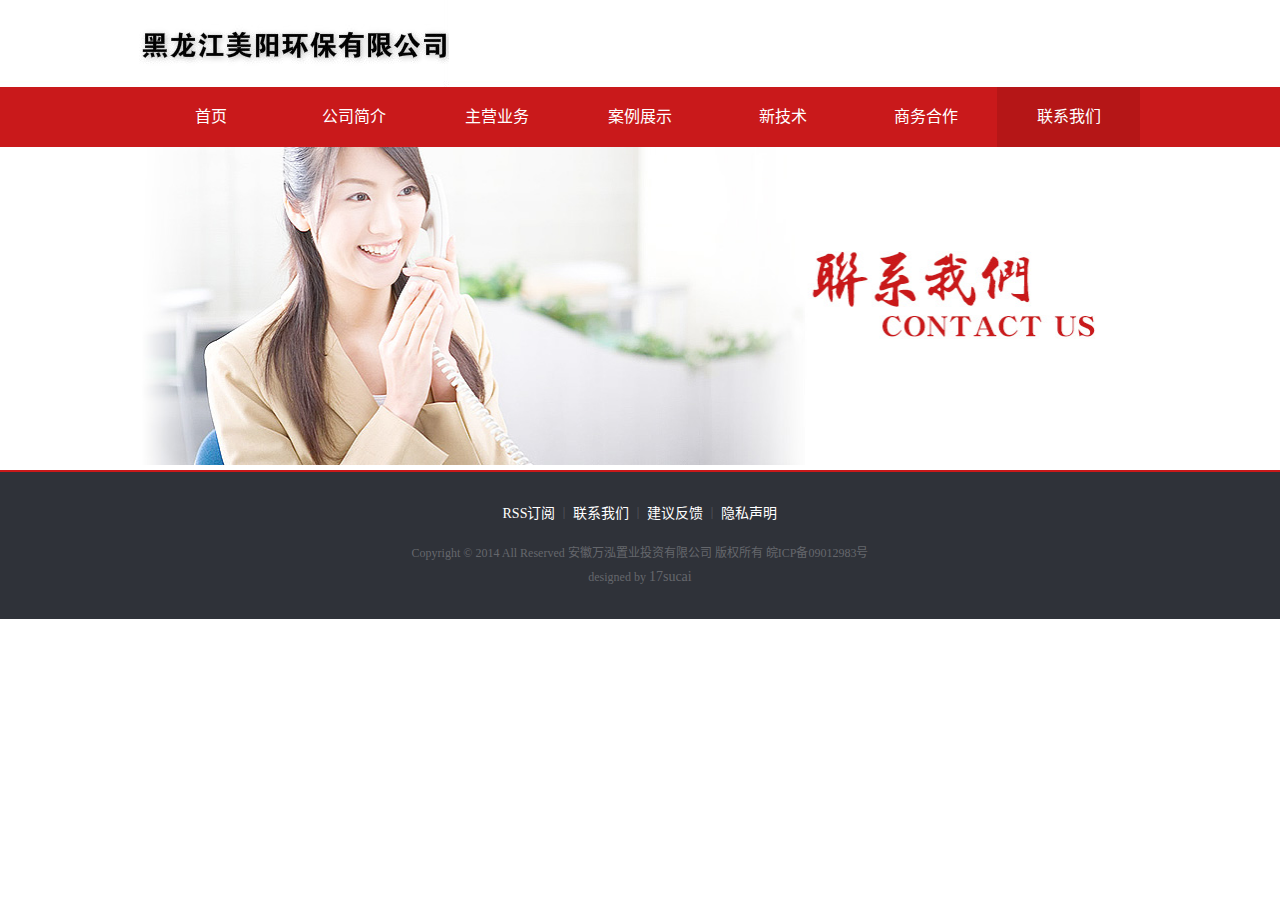
<file: lxwm.html>
<html lang="zh-cn">
<head>
<meta charset="UTF-8">
<!--<meta name=viewport content="width=device-width, initial-scale=1.0">-->
<meta http-equiv="X-UA-Compatible" content="IE=edge">
<title>黑龙江美阳环保有限公司</title>
<!--主营业务-->
<link rel=stylesheet href="css/reset.css">
<link rel=stylesheet href="css/pages.css">
<link rel=stylesheet href="css/css_whir.css">
<script type="text/javascript" src="script/Columns.js"></script>
</head>
<body  class="site-casa">
<div id="container" class="container">
<!--头部开始-->
  <div id="page-top" class="page-top">
  <div class="page-wrap">
    <div class="head">
      <div class="logo"><a href=""><img src="images/logo.jpg" style="vertical-align:top"></a></div>
      <div class="rightlink">
        <!--<input name="" type="text" class="input1">
        <input name="" type="image" src="images/search.jpg" class="btn1">-->
      </div>
    </div>
    <div class="nav">
      <ul>
        <li><a href="index.html">首页</a></li>
        <li><a href="gsjj.html">公司简介</a></li>
        <li><a href="list.html">主营业务</a></li>
        <li><a href="alzs.html">案例展示</a></li>
        <li><a href="xjs.html">新技术</a></li>
        <li><a href="swhz.html">商务合作</a></li>
        <li><a href=""class="on">联系我们</a></li>
      </ul>
    </div>
  </div>
</div>
<!--头部结束-->
<div class="subbanner" style="background:url(images/contactbg.jpg) no-repeat center top;background-size: 1437px 318px;"></div>

<div class="subbox">
  
</div>
<!--底部开始-->
<div id="page_footer" class="footer">
    <div class="inner"> <a href="">RSS订阅</a> ｜ <a href="">联系我们</a> ｜ <a href="">建议反馈</a> ｜ <a href="">隐私声明</a>
      <p>Copyright © 2014 All Reserved 安徽万泓置业投资有限公司 版权所有  皖ICP备09012983号<br />
        designed by <a href="#" target="_blank">17sucai</a></p>
    </div>
</div>
<!--底部结束-->
  </div>
</body>
</html>
</file>
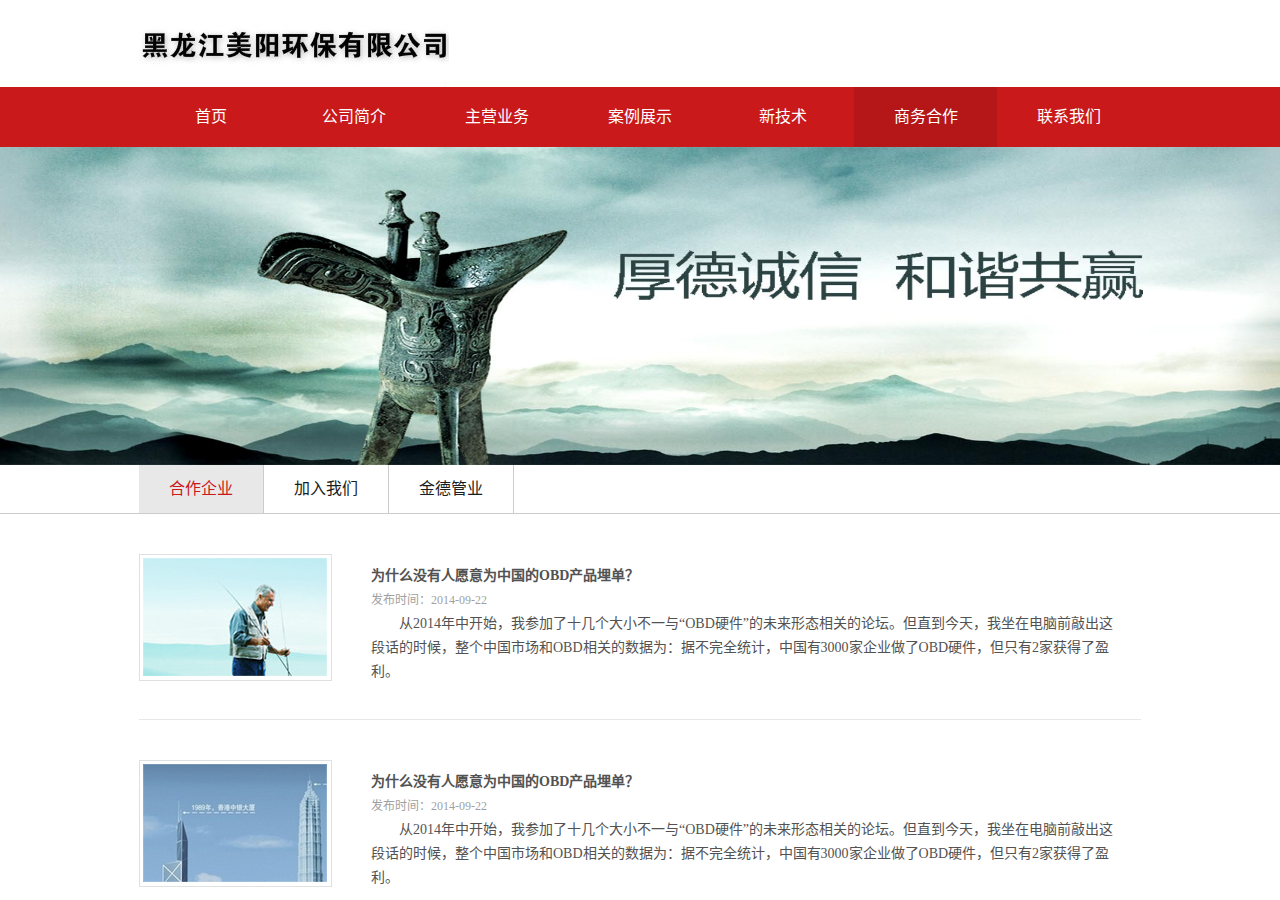
<file: swhz.html>
<html lang="zh-cn">
<head>
<meta charset="UTF-8">
<!--<meta name=viewport content="width=device-width, initial-scale=1.0">-->
<meta http-equiv="X-UA-Compatible" content="IE=edge">
<title>黑龙江美阳环保有限公司</title>
<!--商务合作-->
<link rel=stylesheet href="css/reset.css">
<link rel=stylesheet href="css/pages.css">
<link rel=stylesheet href="css/css_whir.css">
<script type="text/javascript" src="script/Columns.js"></script>
</head>
<body  class="site-casa">
<div id="container" class="container">
<!--头部开始-->
  <div id="page-top" class="page-top">
  <div class="page-wrap">
    <div class="head">
      <div class="logo"><a href=""><img src="images/logo.jpg" style="vertical-align:top"></a></div>
      <div class="rightlink">
        <!--<input name="" type="text" class="input1">
        <input name="" type="image" src="images/search.jpg" class="btn1">-->
      </div>
    </div>
    <div class="nav">
      <ul>
        <li><a href="index.html">首页</a></li>
        <li><a href="gsjj.html">公司简介</a></li>
        <li><a href="list.html">主营业务</a></li>
        <li><a href="alzs.html">案例展示</a></li>
        <li><a href="xjs.html">新技术</a></li>
        <li><a href="swhz.html" class="on">商务合作</a></li>
        <li><a href="lxwm.html">联系我们</a></li>
      </ul>
    </div>
  </div>
</div>
<!--头部结束-->
<div class="subbanner" style="background:url(images/bg_swhz.jpg) no-repeat center top;background-size: 1437px 318px;"></div>
<div class="position">
  <dl>                        
    <dd onMouseOver="isShowIndex('spa_0','dta_0','a_','Smore1','3')" class="hover" id="spa_0">合作企业</dd>
    <dd onMouseOver="isShowIndex('spa_1','dta_1','a_','Smore1','3')" id="spa_1">加入我们</dd>
    <dd onMouseOver="isShowIndex('spa_2','dta_2','a_','Smore1','3')" id="spa_2">金德管业</dd>
  </dl>
</div>
<div class="subbox">
  <div id="dta_0">
    <div class="con_news">
      <div class="listl"><img src="images/pic01.jpg" width="185" height="119" /></div>
      <div class="listr"> <a href="">为什么没有人愿意为中国的OBD产品埋单？</a>
        <span class="date">发布时间：2014-09-22</span><p>从2014年中开始，我参加了十几个大小不一与“OBD硬件”的未来形态相关的论坛。但直到今天，我坐在电脑前敲出这段话的时候，整个中国市场和OBD相关的数据为：据不完全统计，中国有3000家企业做了OBD硬件，但只有2家获得了盈利。</p></div>
    </div>
     <div class="con_news">
      <div class="listl"><img src="images/pic02.jpg" width="185" height="119" /></div>
      <div class="listr"> <a href="">为什么没有人愿意为中国的OBD产品埋单？</a>
        <span class="date">发布时间：2014-09-22</span><p>从2014年中开始，我参加了十几个大小不一与“OBD硬件”的未来形态相关的论坛。但直到今天，我坐在电脑前敲出这段话的时候，整个中国市场和OBD相关的数据为：据不完全统计，中国有3000家企业做了OBD硬件，但只有2家获得了盈利。</p></div>
    </div>
     <div class="con_news">
      <div class="listl"><img src="images/pic01.jpg" width="185" height="119" /></div>
      <div class="listr"> <a href="">为什么没有人愿意为中国的OBD产品埋单？</a>
        <span class="date">发布时间：2014-09-22</span><p>从2014年中开始，我参加了十几个大小不一与“OBD硬件”的未来形态相关的论坛。但直到今天，我坐在电脑前敲出这段话的时候，整个中国市场和OBD相关的数据为：据不完全统计，中国有3000家企业做了OBD硬件，但只有2家获得了盈利。</p></div>
    </div>
     <div class="con_news">
      <div class="listl"><img src="images/pic02.jpg" width="185" height="119" /></div>
      <div class="listr"> <a href="">为什么没有人愿意为中国的OBD产品埋单？</a>
        <span class="date">发布时间：2014-09-22</span><p>从2014年中开始，我参加了十几个大小不一与“OBD硬件”的未来形态相关的论坛。但直到今天，我坐在电脑前敲出这段话的时候，整个中国市场和OBD相关的数据为：据不完全统计，中国有3000家企业做了OBD硬件，但只有2家获得了盈利。</p></div>
    </div>
    <div class="pagelist"><a href="#" class="prev">上一页</a><a href="#" class="on">1</a><a href="#">2</a><a href="#">3</a><a href="#">4</a><a href="#">5</a><a href="" class="morepage">...</a><a href="#" class="next">下一页</a></div>
 
</div>
<div id="dta_1" style="display:none;">
  <div class="con_news">
      <div class="listl"><img src="images/pic01.jpg" width="185" height="119" /></div>
      <div class="listr"> <a href="">不为什么没有人愿意为中国的OBD产品埋单？</a>
        <span class="date">发布时间：2014-09-22</span><p>从2014年中开始，我参加了十几个大小不一与“OBD硬件”的未来形态相关的论坛。但直到今天，我坐在电脑前敲出这段话的时候，整个中国市场和OBD相关的数据为：据不完全统计，中国有3000家企业做了OBD硬件，但只有2家获得了盈利。</p></div>
    </div>
   <div class="con_news">
      <div class="listl"><img src="images/pic02.jpg" width="185" height="119" /></div>
      <div class="listr"> <a href="">为什么没有人愿意为中国的OBD产品埋单？</a>
        <span class="date">发布时间：2014-09-22</span><p>从2014年中开始，我参加了十几个大小不一与“OBD硬件”的未来形态相关的论坛。但直到今天，我坐在电脑前敲出这段话的时候，整个中国市场和OBD相关的数据为：据不完全统计，中国有3000家企业做了OBD硬件，但只有2家获得了盈利。</p></div>
    </div>
  <div class="con_news">
      <div class="listl"><img src="images/pic02.jpg" width="185" height="119" /></div>
      <div class="listr"> <a href="">为什么没有人愿意为中国的OBD产品埋单？</a>
        <span class="date">发布时间：2014-09-22</span><p>从2014年中开始，我参加了十几个大小不一与“OBD硬件”的未来形态相关的论坛。但直到今天，我坐在电脑前敲出这段话的时候，整个中国市场和OBD相关的数据为：据不完全统计，中国有3000家企业做了OBD硬件，但只有2家获得了盈利。</p></div>
    </div>
   <div class="con_news">
      <div class="listl"><img src="images/pic01.jpg" width="185" height="119" /></div>
      <div class="listr"> <a href="">为什么没有人愿意为中国的OBD产品埋单？</a>
        <span class="date">发布时间：2014-09-22</span><p>从2014年中开始，我参加了十几个大小不一与“OBD硬件”的未来形态相关的论坛。但直到今天，我坐在电脑前敲出这段话的时候，整个中国市场和OBD相关的数据为：据不完全统计，中国有3000家企业做了OBD硬件，但只有2家获得了盈利。</p></div>
    </div>
  <div class="pagelist"><a href="#" class="prev">上一页</a><a href="#" class="on">1</a><a href="#">2</a><a href="#">3</a><a href="#">4</a><a href="#">5</a><a href="" class="morepage">...</a><a href="#" class="next">下一页</a></div>
</div>
<div id="dta_2" style="display:none;">
  <div class="con_news">
      <div class="listl"><img src="images/pic01.jpg" width="185" height="119" /></div>
      <div class="listr"> <a href="">为什么有人愿意为中国的OBD产品埋单？</a>
        <span class="date">发布时间：2014-09-22</span><p>从2014年中开始，我参加了十几个大小不一与“OBD硬件”的未来形态相关的论坛。但直到今天，我坐在电脑前敲出这段话的时候，整个中国市场和OBD相关的数据为：据不完全统计，中国有3000家企业做了OBD硬件，但只有2家获得了盈利。</p></div>
    </div>
   <div class="con_news">
      <div class="listl"><img src="images/pic02.jpg" width="185" height="119" /></div>
      <div class="listr"> <a href="">为什么没有人愿意为中国的OBD产品埋单？</a>
        <span class="date">发布时间：2014-09-22</span><p>从2014年中开始，我参加了十几个大小不一与“OBD硬件”的未来形态相关的论坛。但直到今天，我坐在电脑前敲出这段话的时候，整个中国市场和OBD相关的数据为：据不完全统计，中国有3000家企业做了OBD硬件，但只有2家获得了盈利。</p></div>
    </div>
  <div class="con_news">
      <div class="listl"><img src="images/pic02.jpg" width="185" height="119" /></div>
      <div class="listr"> <a href="">为什么没有人愿意为中国的OBD产品埋单？</a>
        <span class="date">发布时间：2014-09-22</span><p>从2014年中开始，我参加了十几个大小不一与“OBD硬件”的未来形态相关的论坛。但直到今天，我坐在电脑前敲出这段话的时候，整个中国市场和OBD相关的数据为：据不完全统计，中国有3000家企业做了OBD硬件，但只有2家获得了盈利。</p></div>
    </div>
   <div class="con_news">
      <div class="listl"><img src="images/pic01.jpg" width="185" height="119" /></div>
      <div class="listr"> <a href="">为什么没有人愿意为中国的OBD产品埋单？</a>
        <span class="date">发布时间：2014-09-22</span><p>从2014年中开始，我参加了十几个大小不一与“OBD硬件”的未来形态相关的论坛。但直到今天，我坐在电脑前敲出这段话的时候，整个中国市场和OBD相关的数据为：据不完全统计，中国有3000家企业做了OBD硬件，但只有2家获得了盈利。</p></div>
    </div>
  <div class="pagelist"><a href="#" class="prev">上一页</a><a href="#" class="on">1</a><a href="#">2</a><a href="#">3</a><a href="#">4</a><a href="#">5</a><a href="" class="morepage">...</a><a href="#" class="next">下一页</a></div>
</div>
</div>
<!--底部开始-->
<div id="page_footer" class="footer">
    <div class="inner"> <a href="">RSS订阅</a> ｜ <a href="">联系我们</a> ｜ <a href="">建议反馈</a> ｜ <a href="">隐私声明</a>
      <p>Copyright © 2014 All Reserved 安徽万泓置业投资有限公司 版权所有  皖ICP备09012983号<br />
        designed by <a href="#" target="_blank">17sucai</a></p>
    </div>
  </div>
<!--底部结束-->
  </div>
</body>
</html>
</file>
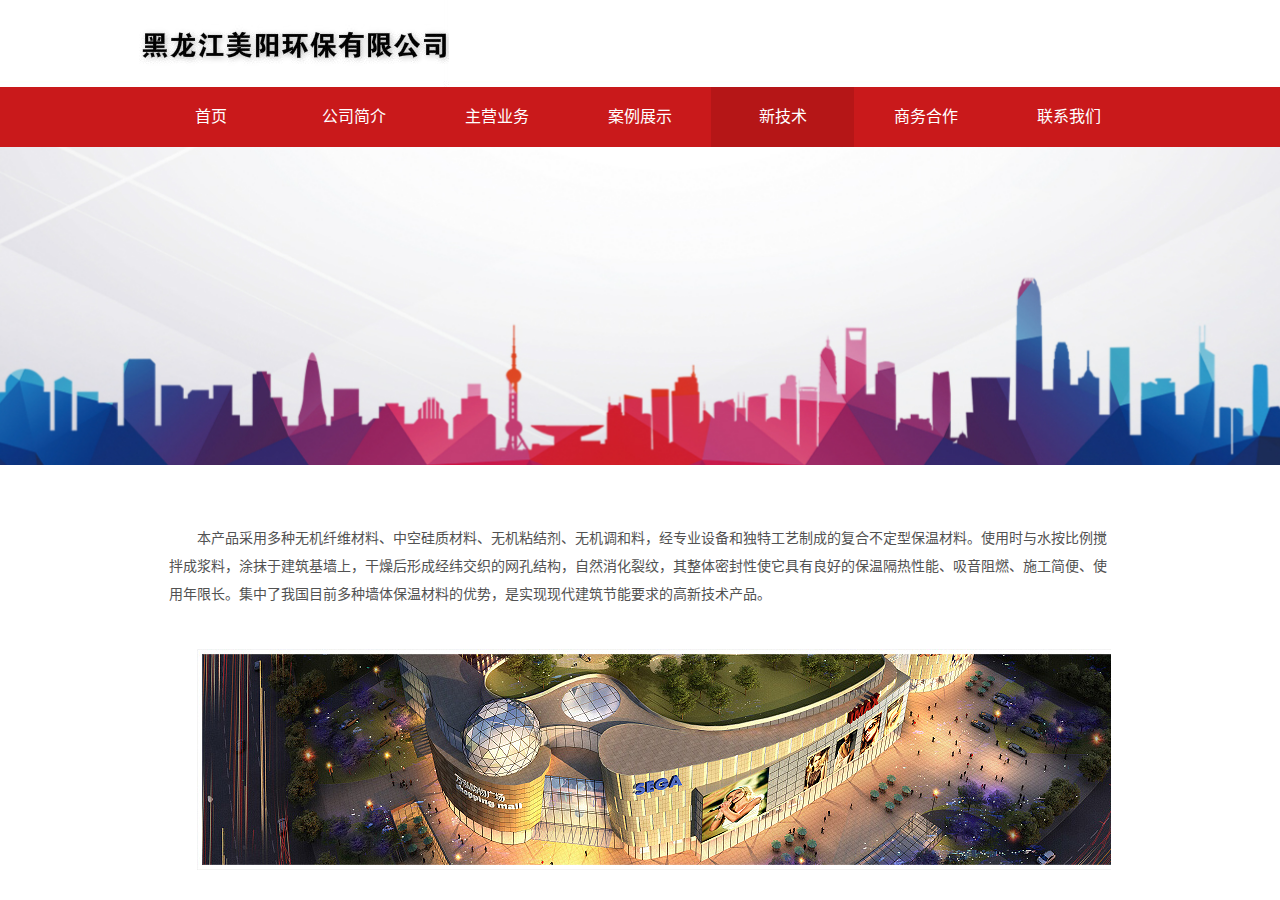
<file: xjs.html>
<html lang="zh-cn">
<head>
<meta charset="UTF-8">
<!--<meta name=viewport content="width=device-width, initial-scale=1.0">-->
<meta http-equiv="X-UA-Compatible" content="IE=edge">
<!--<meta name="viewport" content="width=device-width, initial-scale=1.0">-->
<title>黑龙江美阳环保有限公司</title>
<link rel=stylesheet href="css/reset.css">
<link rel=stylesheet href="css/pages.css">
<link rel=stylesheet href="css/css_whir.css">
<script type="text/javascript" src="script/Columns.js"></script>
</head>
<body  class="site-casa">
<div id="container" class="container">
<!--头部开始-->
  <div id="page-top" class="page-top">
  <div class="page-wrap">
    <div class="head">
      <div class="logo"><a href=""><img src="images/logo.jpg" style="vertical-align:top"></a></div>
      <div class="rightlink">
        <!--<input name="" type="text" class="input1">
        <input name="" type="image" src="images/search.jpg" class="btn1">-->
      </div>
    </div>
    <div class="nav">
      <ul>
        <li><a href="index.html">首页</a></li>
        <li><a href="gsjj.html">公司简介</a></li>
        <li><a href="list.html">主营业务</a></li>
        <li><a href="alzs.html">案例展示</a></li>
        <li><a href="xjs.html"class="on">新技术</a></li>
        <li><a href="swhz.html">商务合作</a></li>
        <li><a href="lxwm.html">联系我们</a></li>
      </ul>
    </div>
  </div>
</div>
<!--头部结束-->
<div class="subbanner" style="background:url(images/bg_xjs.jpg) no-repeat center top;background-size: 1437px 318px;background-position: -30px 0px 0px -50px;"></div>
<!--<div class="position">
  <dl>
    <dd onMouseOver="isShowIndex('spa_0','dta_0','a_','Smore1','4')" class="hover" id="spa_0">万泓简介</dd>
    <dd onMouseOver="isShowIndex('spa_1','dta_1','a_','Smore1','4')" id="spa_1">企业文化</dd>
    <dd onMouseOver="isShowIndex('spa_2','dta_2','a_','Smore1','4')" id="spa_2">发展历程</dd>
    <dd onMouseOver="isShowIndex('spa_3','dta_3','a_','Smore1','4')" id="spa_3">组织机构</dd>
  </dl>
</div>-->
<div class="subbox">
  <div id="dta_0" class="content">
<p>
    本产品采用多种无机纤维材料、中空硅质材料、无机粘结剂、无机调和料，经专业设备和独特工艺制成的复合不定型保温材料。使用时与水按比例搅拌成浆料，涂抹于建筑基墙上，干燥后形成经纬交织的网孔结构，自然消化裂纹，其整体密封性使它具有良好的保温隔热性能、吸音阻燃、施工简便、使用年限长。集中了我国目前多种墙体保温材料的优势，是实现现代建筑节能要求的高新技术产品。
</p>
<p style="text-align:center; margin:40px 0;"><img src="images/aboutpic.jpg"></p>
<p style="color:black;font-weight:500;">
    产品特点如下:
</p>
<p>
    1、 纯绿色建筑：本产品绿色环保，无毒、无味、对人体无害。</p>
<p>
    2、	超防火建筑：本产品为全无机材料，不燃烧，是理想的防火材料。</p>
<p>
    3、	空调式建筑：本产品整体密封性好，保温隔热性能好，冬暖夏凉。</p>
<p>
    4、	最放心建筑：本产品性能稳定，不变形、不空鼓、不开裂、不脱落，使用年限长。</p>
<p>
    5、	透气性建筑：本产品具有透气性好，不结霜、不结露、不霉变，能有效解决百姓头痛的“墙体发霉”问题。</p>
<p>
    6、	施工简便：以粉状生产，以膏状涂抹，一般瓦工即可施工，无须特殊工种。</p>
<p>
    7、	损耗小：可塑性强，不受楼体形状、部位限制、任意成型，无损耗，利用率高。</p>
<p>
    8、	省工期：无辅助材料，直接涂抹，节省时间，限低成本，能大大加快施工进度。</p>
<p>
    9、	综合造价低：本品与墙体成质密性接触，无缝隙，从而使膜热阻增大、热损失减少，极大增强了保温效果，厚离只需传统保温材料的1/2－1/3，从而减少造价。</p>
<p>
    10、便于整修：保温干燥后，任意装修，随时挖割，易休易补，无痕迹，无裂纹。</p>
<p style="color:black;font-weight:500;">
  技术数据如下:</p>
<pre>
    干燥密度：310kg/m3      导热系数：0.043w/m﹒k	   压剪粘结强度：72kpa</pre>
<pre>
    抗压强度：0.77Mpa	  抗拉强度381kpa	           阻燃性A1级，不燃</pre>
<pre>
    线收缩率：0.18%	  抗冻性：质量损失≤3%         抗压强度损失≤17%    －30℃冻融50次无变化</pre>
<p style="color:black;font-weight:500;">
  施工前准备如下:</p>
<pre>
    1、技术准备
    根据工程量大小和进度的要求，组织好施工队伍。对施工人员进行技术交底，了解保温材料性能特点，了解设计要求达到的保温节能标准，设计厚度、质
量要求，明确操作程序，施工规范，制定施工计划。
</pre>
<pre>
    2、施工条件
    做内墙保温，环境空气温度不大于60%，通风状况良好。
</pre>
<pre>
    3、施工工具
    主要工具：铁抹子、电镐、料盆、靠尺、卷尺、铁锹、拖板、喷壶、电源线、搅拌器、搅拌桶、手推车、梯子等。
</pre>
<pre>
    4、施工要点
    1）基层处理—浇水湿润基层—电镐刨墙—清理垃圾—抹灰—压实—二次抹灰—保护。
    2）基体为砖墙面
    基层处理：力工在处理墙体时，必须用电镐刨到露出红砖或基础面，抹灰前，必前将墙的灰渣清扫干净彻底清除基层表面孔洞，严禁润水。
    窗口处理：力工在处理窗口时，根据窗口的厚度从里往外扩延，严禁触碰塑钢窗，窗口处发泡剂要清理干净。
</pre>
<pre>
    3）开始抹灰
    将本公司产品《墙保》以1：1的比例加水，搅抹均匀，待10分钟至15分钟后开始施工(提示：均匀搅拌，且先注水，后加料)。将本品自上而下均匀涂抹
在墙体与窗口，要慢且边抹边压实（预防空鼓、起包）根据墙体与窗口的厚度，抹到与原墙体持平或加厚（30mm以上为宜），涂抹窗口时需在塑钢窗与墙体接
缝处打入发泡剂。搅拌完的浆料须在2小时之内用完，超时影响预期效果。
    保温层在硬化干燥期间，严禁撞击、震动等，并做好防护。
</pre>
  </div>
  <div id="dta_1" style="display:none;"> </div><div id="dta_2" style="display:none;"> </div><div id="dta_3" style="display:none;"> </div>
</div>
<!--底部开始-->
<div id="page_footer" class="footer">
  <div class="inner"> <a href="">RSS订阅</a> ｜ <a href="">联系我们</a> ｜ <a href="">建议反馈</a> ｜ <a href="">隐私声明</a>
      <p>Copyright © 2014 All Reserved 黑龙江美阳环保有限公司 版权所有  黑ICP备0000000号<br />
        designed by <a href="#" target="_blank">17sucai</a></p>
    </div>
</div>
<!--底部结束-->
</div>
</body>
</html>
</file>
<file: css/pages.css>
.nt {
	font: 0/0 a;
	overflow: hidden
}

.ilblk {
	display: inline-block;
	*display: inline;
	*zoom: 1
}

.pr {
	position: relative
}

.pa {
	position: absolute
}

.z2 {
	z-index: 2
}

.cp {
	cursor: pointer;
	_cursor: hand
}

.tr {
	text-align: right
}

.tc {
	text-align: center
}

.tl {
	text-align: left
}

.fr {
	_display: inline;
	float: right
}

.fl {
	_display: inline;
	float: left
}

.db {
	display: block
}

.dn {
	display: none
}

.ell {
	overflow: hidden;
	text-overflow: ellipsis;
	white-space: nowrap
}

.clearfix {
	*zoom: 1
}

.clearfix:after {
	clear: both;
	content: "\0020";
	display: block;
	height: 0
}

i.s,span.s,label.s {
	font-size: 70%
}

.z1 {
	z-index: 1
}

.h100 {
	height: 100%
}

input[type=text] {
	box-sizing: content-box;
	-moz-box-sizing: content-box
}

body {
	font-family: Arial,"Microsoft YaHei","Hiragino Sans GB",sans-serif
}

:active {
	outline: 0
}

html,body {
	margin: 0;
	padding: 0
}

.link-outing {
	border-bottom: 1px solid
}

.cont-outer {
	overflow: hidden
}

.cont-inner {
	margin: 0 auto;
	width: 1002px
}


.M-popup-qrcode-wrap {
	background: #FFF;
	border: 1px solid #DDD;
	_border: 0 none;
	border-top: 0 none;
	display: none;
	padding: 10px;
	position: absolute;
	right: 40px;
	top: 61px
}

:root .M-popup-qrcode-wrap {
	display: block;
	opacity: 0;
	pointer-events: none;
	transition: opacity .2s
}

.M-popup-qrcode-wrap-active {
	display: block
}

:root .M-popup-qrcode-wrap-active {
	opacity: 1
}

.footer {background-color: #2F3239;min-width: 1024px;overflow: hidden; border-top:2px solid #C9191A; padding:30px 0;}

.footer .inner {margin: 0 auto;position: relative;width: 1002px; text-align:center; font-size:12px; color:#65676C;font-family:"宋体"; line-height:24px;}
.footer .inner a{ font-size:14px; color:#FFFFFF;font-family:"Microsoft YaHei";}
.footer .inner p { margin-top:15px;}
.footer .inner p a{ font-family:"宋体"; color:#65676C;}
</file>
<file: css/css_whir.css>
html {height: 100%}
.site-casa {color: #333;height: 100%;}
.site-casa a {text-decoration: none}
.site-casa h1 {font-size: 70px;font-family: 'fz-L',"Microsoft YaHei","Hiragino Sans GB",sans-serif;margin: 20px 0}
.site-casa h2 {font-size: 60px;line-height: 90px}
.site-casa .M-popup-qrcode-wrap {position: fixed;_position: absolute;z-index: 4}
.container {height: 100%;*height: auto;}
/*.page {font-family:"Microsoft YaHei";height: 100%;height: 580px;max-height: 780px;min-width: 1024px;*min-width: 1240px;overflow: hidden; padding-top:139px;}*/

.page-wrap {margin: 0 auto;width: 1002px; clear:both; overflow:hidden;}
.page111111{height: 460px;margin: 0 auto;position: relative;width: 100%}
.page-inner {_height: 100%;left: -120px;margin: 0;min-height: 100%;position: absolute;_position: static;right: -120px;top: 0;width: auto;_width: 1240px}
.site-casa .page-top {/*left: 0;position: fixed;_position: absolute;top: 0;*/ z-index:99999;background:url(../images/bg_top.jpg) repeat-x;height:147px;clear:both;overflow:hidden;width:100%;}
.head{height:87px; clear:both; overflow:hidden;width:100%;}	 
.logo {display: block; float:left;}
.rightlink{ float:right; color:#7C7D7F; font-family:"宋体"; font-size:12px; margin-top:30px; height:27px; line-height:27px;}
.rightlink a{ color:#7C7D7F;}
.input1{ border:0px; padding-left:10px; height:29px; background:url(../images/input.jpg) no-repeat; line-height:29px; width:156px; float:left;}
.btn1{ float:left; }

.nav{ clear:both; overflow:hidden; height:60px; line-height:60px; font-family:"微软雅黑";}
.nav li{ float:left; width:143px; text-align:center;}
.nav li a{ width:143px; display:block; color:#fff;}
.nav li a:hover, .nav li a.on{ background:#b51617;}


/* slideBox  css*/
.fullSlide { width:100%; position:relative; height:500px; z-index:0; }
.fullSlide .bd { margin:0 auto; position:relative;}
.fullSlide .bd ul { width:100% !important;}
.fullSlide .bd li { width:100% !important; height:500px; text-align:center; }
.fullSlide .bd li a { display:block; height:500px;}
.fullSlide .hd { width:100%; position:absolute; bottom:10px; left:0; height:30px; line-height:30px;}
.fullSlide .hd ul { text-align:center;}
.fullSlide .hd ul li { cursor:pointer; display:inline-block; *display:inline; zoom:1; width:14px; height:14px; margin:6px; overflow:hidden;background:url(../images/na.png) no-repeat; /*filter:alpha(opacity=50); opacity:0.5;*/ line-height:999px; }
.fullSlide .hd ul .on { background:url(../images/nh.png) no-repeat;}
.fullSlide .prev,.fullSlide .next { display:block; position:absolute; z-index:1; top:50%; margin-top:-30px; left:0; width:40px;
	height:60px; background:url(../images/slider-arrow.png) -126px -137px #000 no-repeat; cursor:pointer; filter:alpha(opacity=50);
	opacity:0.5; display:none; z-index:9999;}
.fullSlide .next { left:auto; right:0; background-position:-6px -137px; z-index:9999;}

.fwxm{ width:100%; height:312px; background:#fff;}
.fwxmlist{ width:1002px; height:312px; margin:0 auto; background:url(../images/bbg.jpg) center bottom no-repeat;}
.fwxmlist li{ width:212px; height:170px; float:left; margin-top:37px; float:left;}
.fwxmlist li a{ display:block; width:212px; height:170px; background:url(../images/fwa.jpg) no-repeat;}
.fwxmlist li a:hover{ background:url(../images/fwh.jpg) no-repeat;}
.fwxmlist li span.num{ display:block; width:170px; height:40px; font-family:"Myriad Pro"; font-size:32px; line-height:40px; padding-top:35px; text-align:center; color:#fff;}
.fwxmlist li span.title{ display:block; width:170px; height:40px; font-family:"微软雅黑"; font-size:24px; line-height:40px; text-align:center; color:#fff; padding-top:10px;}

.projectT{ text-align:center; margin-bottom:30px;}
.projectT h1{ text-align:center; height:40px; line-height:40px; font-family:Arial, Helvetica, sans-serif; font-size:36px; color:#ff0001; padding-top:30px;}
.projectT h2{ width:337px; height:24px; line-height:25px; margin:0 auto; background:url(../images/line.jpg) center no-repeat; font-family:"微软雅黑"; font-size:24px; color:#fff; text-align:center;}
.page-project{ background:url(../images/pbg.jpg) top center no-repeat; height:567px;}
.page-project li{ float:left; width:206px; height:315px; margin:0 22px;_display:inline; overflow:hidden; }
.page-project li a{ background:#1A1D22; color:#fff;display:block; width:206px; height:313px; border-bottom:2px solid #000000;;}
.page-project li a h1{ font-size:16px; text-align:center; margin:10px 0;}
.page-project li a p{ font-size:12px; color:#4D4E51; padding:0 10px;}
.page-project li a:hover{ background:#C9191A;}
.page-project li a:hover p{ color:#fff;}


.picScroll-left{ width:1002px;  overflow:hidden; position:relative; }
.picScroll-left .hd{ overflow:hidden;  height:40px;  padding:0 10px; margin-right:430px; margin-top:10px;}
.picScroll-left .hd ul{ float:right; overflow:hidden; zoom:1; margin-top:10px; zoom:1; }
.picScroll-left .hd ul li{float:left; width:13px;height:13px;overflow:hidden;text-indent:-999px;cursor:pointer; background:url(../images/off.jpg) no-repeat; margin:0 10px 0 0px;}
.picScroll-left .hd ul li.on{ background:url(../images/on.jpg) no-repeat;}
.picScroll-left .bd{ padding:10px;   }
.picScroll-left .bd ul{ overflow:hidden; zoom:1; }

.page-about{ background:#D6D6D3 url(../images/bg_about.jpg) repeat-y center top; height:550px;}
.text-wrap p{ margin:10px 0; text-align:center; color:#2F3239; font-size:12px;}
.text-wrap h1{ font-size:24px; text-align:center; color:#2F3239; font-weight:bold;}

.aboutli{ width:725px; margin:0 auto; position:relative; height:100%;}
.aboutli li{ width:76px; float:left; margin:25px 25px 0; padding-top:45px; font-size:14px; line-height:45px; _margin:25px 23px 0; text-align:center;}
.aboutli li.abtop{ width:168px; height:167px; padding:0;}
.aboutli li.abtop a{ display:block; width:168px; height:167px; padding:0; }
.aboutli li a{ font-family:"微软雅黑"; color:#2f3239; font-size:14px; }

.page-message{ height:485px;}
.news{ width:300px; float:left; margin-right:50px;}
.title01{ height:36px; line-height:36px; background:url(../images/line1.jpg) left center no-repeat;}
.title01 a{ display:block; float:right; font-family:"宋体"; font-size:12px; color:#ACACAE;}
.title01 a:hover{color:#C9191A;}
.title01 h1{ display:block; font-size:18px; color:#2F3239; float:left; padding:0; margin:0px;}
.title01 h1 em{ color:#C9191A; padding-left:10px;}
.news ul{ margin:25px 0;}
.news li{ height:32px; line-height:32px; background:url(../images/arrow01.jpg) no-repeat left center; padding-left:10px; font-family:"宋体"; font-size:14px;}
.news li a{ color:#525252;}
.news li a:hover{ color:#C9191A;}


.subbox{ margin:0px auto 5px;width:1002px; }
.subbanner{ height:318px;}
.content{line-height:28px; font-size:14px; padding:50px 30px; clear:both; overflow:hidden;color:#525252; font-family:"宋体";}
.content p{ margin:10px 0; text-indent:2em;}

/* ----- rczpC ----- */
.rczpC { margin-top:40px; font-family:"宋体"; padding-bottom:40px;}
.rczpC table{empty-cells:show;border-collapse:collapse;border-spacing:0;}
.rczpC table td{ border-bottom:1px solid #E7E7E7;text-align:center; font-size:14px; font-weight:bold; color:#2F2F2F; line-height:24px; }
.rczpC table .rczpT td{ height:40px; color:#525252; background:#EEEEEE;  padding:0; font-weight:normal;}
.rczpC table td.tleft{ text-align:left; color:#525252; font-weight:normal; padding:25px 10px;}
.rczpC table td a{ background:url(../images/wyyp.jpg) no-repeat; display:block; width:102px; height:35px; display:block; text-align:center; font-size:14px; font-weight:normal; color:#525252; line-height:35px; font-family:"宋体";}
.rczpC table td a:hover{background:url(../images/wyypon.jpg) no-repeat; color:#fff; text-decoration:none;}

/*list*/
.con_news{ color:#BFB5AD; line-height:24px; margin:40px 0px 10px 0px; height:165px; border-bottom:1px solid #E7E7E7; }
.con_news .listl{ float:left; width:185px; height:119px;text-align:center; border:1px solid #E0E0E0; padding:3px;}
.con_news .listr{ float:right; margin:0 20px;width:750px;color:#666666; font-family:"宋体";}
.con_news .listr p{ margin:0; text-indent:2em; color:#525252; font-size:14px; }
.con_news .listr a{  font-size:14px; color:#525252;font-weight:bold; display:block; margin-top:10px; }
.con_news .listr a:hover{ color:#C9191A;}
.con_news .listr .date{ font-size:12px; color:#9F9F9F;}

.list_photo{ clear:both; overflow:hidden; margin-top:15px;}
.list_photo li{ width:212px; float:left; text-align:center; padding:38px 18px 10px 18px; height:295px; line-height:31px;font-family:"宋体";}
.list_photo li .tp{border-bottom:1px solid #DDDDDD; width:204px; height:240px; padding-bottom:3px;}
.list_photo li a{ font-size:14px; color:#555555;  border:1px solid #DDDDDD; padding:3px; display:block; width:204px; height:280px;}
.list_photo li .title02{ height:34px; line-height:34px;}
.list_photo li a:hover{color:#cc0000; border:1px solid #C9191A;}
.list_photo li a:hover .tp{border-bottom:1px solid #C9191A;}


/* ----- page ----- */
.pagelist { float:right; padding:31px 0px 30px 0px; text-align:center;color:#999999; margin-bottom:10px;font-family:"宋体";}
.pagelist a {color:#999999; display:inline-block; margin-left:3px;width:29px; height:29px; line-height:29px; border:1px solid #EEEEEE; background:#F7F7F7;}
.pagelist a.prev {color:#999999; margin-left:3px; border:1px solid #EEEEEE; background:#F7F7F7;text-decoration:none; width:66px;}
.pagelist a.next{color:#7D7D7D; margin-left:3px;  border:1px solid #EEEEEE; background:#F7F7F7;text-decoration:none;width:66px;}
.pagelist a.on,.pagelist a:hover {color:#ADADAD;  margin-left:3px;  border:1px solid #EEEEEE; background:#F7F7F7;text-decoration:none;}
.pagelist a.prev:hover,.pagelist a.next:hover{ border:1px solid #EEEEEE; background:#F7F7F7;color:#7D7D7D; }





.position{ height:48px; line-height:48px; border-bottom:1px solid #CCCCCC;}
.position dl{ width:1002px; clear:both;  overflow:hidden; margin:0 auto;font-weight:normal; color:#1A1D22; }
.position dd{ padding:0 30px;font-size:16px;cursor:pointer;float:left;border-right:1px solid #CCCCCC; }
.position dd.hover{color:#C9191A; background:#E9E8E8; }

.position1{ line-height:35px; height:125px; clear:both; overflow:hidden; margin-top:45px;}
.position1 dl{ width:1002px; clear:both;  overflow:hidden; margin:0 auto;font-weight:normal; color:#1A1D22; }
.position1 dd{ padding:0 30px;font-size:16px;cursor:pointer;float:left; border-bottom:1px solid #DCDCDC; height:120px;}
.position1 dd a{ display:block; height:80px; width:80px; color:#525252; font-family:"宋体"; font-size:14px; text-align:center; padding-top:65px;}
.position1 dd a.service01{ background:url(../images/service01.jpg) no-repeat;}
.position1 dd a.service02{ background:url(../images/service02.jpg) no-repeat;}
.position1 dd a.service03{ background:url(../images/service03.jpg) no-repeat;}
.position1 dd a.service04{ background:url(../images/service04.jpg) no-repeat;}
.position1 dd a.service05{ background:url(../images/service05.jpg) no-repeat;}
.position1 dd a.service06{ background:url(../images/service06.jpg) no-repeat;}
.position1 dd a.service07{ background:url(../images/service07.jpg) no-repeat;}
.position1 dd.hover a.service01{ background:url(../images/serviceon01.jpg) no-repeat;}
.position1 dd.hover a.service02{ background:url(../images/serviceon02.jpg) no-repeat;}
.position1 dd.hover a.service03{ background:url(../images/serviceon03.jpg) no-repeat;}
.position1 dd.hover a.service04{ background:url(../images/serviceon04.jpg) no-repeat;}
.position1 dd.hover a.service05{ background:url(../images/serviceon05.jpg) no-repeat;}
.position1 dd.hover a.service06{ background:url(../images/serviceon06.jpg) no-repeat;}
.position1 dd.hover a.service07{ background:url(../images/serviceon07.jpg) no-repeat;}
.position1 dd.hover{ border-bottom:1px solid #C9191A; }
.position1 dd.hover a{color:#C9191A;}

.page-slider{ height:745px;}
</file>
